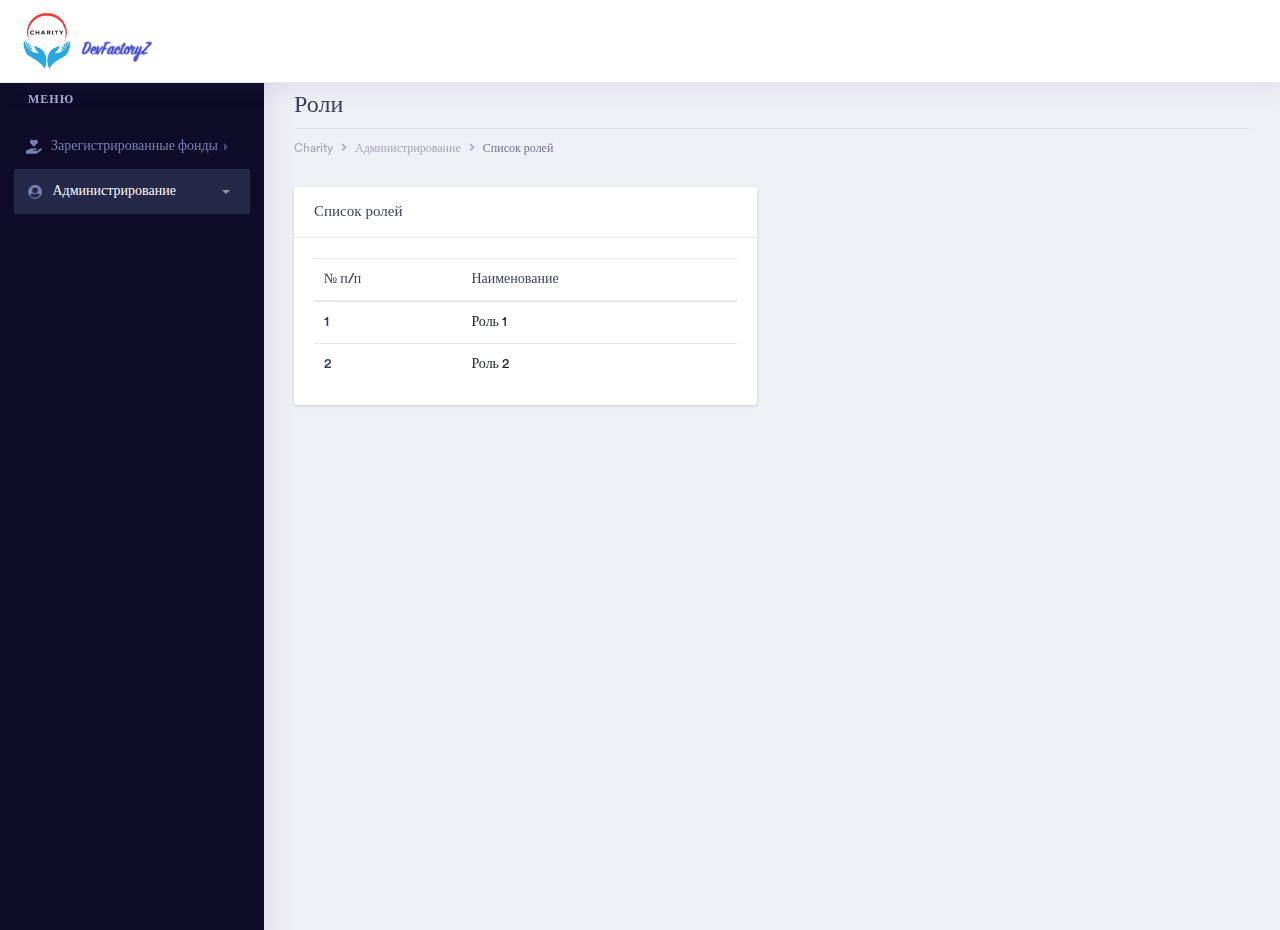
<file: DevFactoryZ.CharityCRM.UI.Web/wwwroot/roles.html>
﻿<!DOCTYPE html>
<html lang="en">
<head>
    <meta charset="UTF-8">
    <meta name="viewport" content="width=device-width, initial-scale=1, shrink-to-fit=no">
    <title>Список ролей</title>
    <link rel="stylesheet" href="concept/vendor/bootstrap/css/bootstrap.min.css">
    <link rel="stylesheet" href="concept/vendor/fonts/circular-std/style.css">
    <link rel="stylesheet" href="concept/css/style.css">
    <link rel="stylesheet" href="css/roles.css">
    <link rel="stylesheet" href="concept/vendor/fonts/fontawesome/css/fontawesome-all.css">
</head>
<body>
    <div class="dashboard-main-wrapper">
        <div class="dashboard-header">
            <nav class="navbar navbar-expand-lg bg-white fixed-top">
                <a class="navbar-brand" href="../index.html">
                    <img class="logo-img" src="images/charity-logo-100-transp.png" alt="logo">
                </a>
                <div class="collapse navbar-collapse " id="navbarSupportedContent">

                </div>
            </nav>
        </div>
        <div class="nav-left-sidebar sidebar-dark">
            <div class="menu-list">
                <nav class="navbar navbar-expand-lg navbar-light">
                    <a class="d-xl-none d-lg-none" href="#">Dashboard</a>
                    <button class="navbar-toggler" type="button" data-toggle="collapse" data-target="#navbarNav" aria-controls="navbarNav" aria-expanded="false" aria-label="Toggle navigation">
                        <span class="navbar-toggler-icon"></span>
                    </button>
                    <div class="collapse navbar-collapse" id="navbarNav">
                        <ul class="navbar-nav flex-column">
                            <li class="nav-divider">
                                Меню
                            </li>
                            <li class="nav-item ">
                                <a class="nav-link" href="#" data-toggle="collapse" aria-expanded="false"><i class="fas fa-hand-holding-heart"></i>Зарегистрированные фонды </a>
                            </li>
                            <li class="nav-item ">
                                <a class="nav-link active" href="#" data-toggle="collapse" aria-expanded="true" data-target="#submenu-1" aria-controls="submenu-1"><i class="fa fa-fw fa-user-circle"></i>Администрирование <span class="badge badge-success">6</span></a>
                                <div id="submenu-1" class="collapse submenu" style="">
                                    <ul class="nav flex-column">
                                        <li class="nav-item">
                                            <a class="nav-link" href="index.html" data-toggle="collapse" aria-expanded="true" data-target="#submenu-1-2" aria-controls="submenu-1-2">Роли</a>
                                            <div id="submenu-1-2" class="collapse submenu" style="">
                                                <ul class="nav flex-column">
                                                    <li class="nav-item">
                                                        <a class="nav-link" href="#">Роли</a>
                                                    </li>
                                                </ul>
                                            </div>
                                        </li>                                   
                                    </ul>
                                </div>
                            </li>
                        </ul>
                    </div>
                </nav>
            </div>
        </div>
        <div class="dashboard-wrapper">
            <div class="container-fluid  dashboard-content">
                <div class="row">
                    <div class="col-xl-12 col-lg-12 col-md-12 col-sm-12 col-12">
                        <div class="page-header">
                            <h2 class="pageheader-title">Роли</h2>
                            <p class="pageheader-text">Proin placerat ante duiullam scelerisque a velit ac porta, fusce sit amet vestibulum mi. Morbi lobortis pulvinar quam.</p>
                            <div class="page-breadcrumb">
                                <nav aria-label="breadcrumb">
                                    <ol class="breadcrumb">
                                        <li class="breadcrumb-item"><a href="#" class="breadcrumb-link">Charity</a></li>
                                        <li class="breadcrumb-item"><a href="#" class="breadcrumb-link">Администрирование</a></li>
                                        <li class="breadcrumb-item active" aria-current="page">Список ролей</li>
                                    </ol>
                                </nav>
                            </div>
                        </div>
                    </div>
                </div>
                <!-- Таблица списка ролей -->
                <div class="row">
                    <div class="col-xl-6 col-lg-6 col-md-12 col-sm-12 col-12">
                        <div class="card">
                            <h5 class="card-header">Список ролей</h5>
                            <div class="card-body">
                                <table class="table table-hover">
                                    <thead>
                                        <tr>
                                            <th scope="col">№ п/п</th>
                                            <th scope="col">Наименование</th>
                                        </tr>
                                    </thead>
                                    <tbody>
                                        <tr>
                                            <th scope="row">1</th>
                                            <td>Роль 1</td>
                                        </tr>
                                        <tr>
                                            <th scope="row">2</th>
                                            <td>Роль 2</td>
                                    </tbody>
                                </table>
                            </div>
                        </div>
                    </div>
                </div>                 
            </div>
        </div>
    </div>
</body>
</html>
</file>
<file: DevFactoryZ.CharityCRM.UI.Web/wwwroot/concept/vendor/fonts/circular-std/style.css>
/* #### Generated By: http://www.cufonfonts.com #### */

@font-face {
font-family: 'Circular Std Black';
font-style: normal;
font-weight: normal;
src: local('Circular Std Black'), url('CircularStd-Black.woff') format('woff');
}


@font-face {
font-family: 'Circular Std Book';
font-style: normal;
font-weight: normal;
src: local('Circular Std Book'), url('CircularStd-Book.woff') format('woff');
}


@font-face {
font-family: 'Circular Std Medium';
font-style: normal;
font-weight: normal;
src: local('Circular Std Medium'), url('CircularStd-Medium.woff') format('woff');
}


@font-face {
font-family: 'Circular Std Black Italic';
font-style: normal;
font-weight: normal;
src: local('Circular Std Black Italic'), url('CircularStd-BlackItalic.woff') format('woff');
}


@font-face {
font-family: 'Circular Std Bold';
font-style: normal;
font-weight: normal;
src: local('Circular Std Bold'), url('CircularStd-Bold.woff') format('woff');
}


@font-face {
font-family: 'Circular Std Bold Italic';
font-style: normal;
font-weight: normal;
src: local('Circular Std Bold Italic'), url('CircularStd-BoldItalic.woff') format('woff');
}


@font-face {
font-family: 'Circular Std Book Italic';
font-style: normal;
font-weight: normal;
src: local('Circular Std Book Italic'), url('CircularStd-BookItalic.woff') format('woff');
}


@font-face {
font-family: 'Circular Std Medium Italic';
font-style: normal;
font-weight: normal;
src: local('Circular Std Medium Italic'), url('CircularStd-MediumItalic.woff') format('woff');
}
</file>
<file: DevFactoryZ.CharityCRM.UI.Web/wwwroot/concept/css/style.css>
﻿@charset "UTF-8";
/**
 * Summary:
 *
 *  0. ELEMENT
 *      - 0.1. Body / Typography
 *      - 0.2. Type Elements
        - 0.3. Header
        - 0.4. Sidebar
        - 0.5. Container
        - 0.6. Pageheader
        - 0.7. Footer

   -------------------------

 *  1. Dashboard

 *      - 1.1. TYPE ELEMENT
 *      - 1.2. TYPE ELEMENT

   --------------------------

2. UI Elements

    - 2.1.  Alerts
    - 2.2.  Buttons
    - 2.3.  Cards
    - 2.4.  General
    - 2.5.  Modals
    - 2.6.  Notifications
    - 2.7.  Icon
    - 2.8.  Tabs
    - 2.9.  Accordions
    - 2.10. Typography
    - 2.11. Listgroup
    - 2.12. Multiselect
    - 2.13. Badge
    - 2.14. Pagination
    - 2.15. Switch Toogle
    - 2.16. Spinner


    ----------------------------

3. Charts

    - 3.1.  Chartist js
    - 3.2.  Sparklines
    - 3.3.  Chart.js
    - 3.4.  Morris.js
    - 3.5.  C3 Charts.js

     ----------------------------

4. Forms

    - 4.1.  Elements
    - 4.2.  Validations
    - 4.3.  Multiselect
    - 4.4.  Wizard
    - 4.5.  Input Mask
    - 4.6.  Summar Note text editor
    - 4.7.  Multi Upload


     ----------------------------


5. Tables

    - 5.1.  General
    - 5.2.  Data Tables
    - 5.3.  Table Filters



         ----------------------------


6. Pages

    - 6.1.   Blank Page
    - 6.2.   Blank Page Header
    - 6.3.   Login
    - 6.4.   Sign up
    - 6.5.   Forgot Password
    - 6.6.   Profile
    - 6.7.   Pricing
    - 6.8.   Timline
    - 6.9.   Calendar
    - 6.10.  Metrics
    - 6.11.  Media Object
    - 6.12.  Shortable / Nestable
    - 6.13.  404 Error






         ----------------------------

7. Email

    - 7.1.  Inbox
    - 7.2.  Email Detail
    - 7.3.  Email Compose
    - 7.4.  Message Chat

       ----------------------------


8. Layouts

    - 8.1. Primary Header
    - 8.2. Success Header
    - 8.3. Warning Header
    - 8.4. Danger Header
    - 8.5. Search Input
    - 8.6. Off Canvas Menu
    - 8.7. Without Left Sidebar
    - 8.8. Without Right Sidebar
    - 8.9. Without Both Sidebars
    - 8.10. Fixed Left Sidebar
    - 8.11. Boxed Layout
    - 8.12. Page Aside
    - 8.13. Collapsible Sidebar
    - 8.14. Sub Navigation



       ----------------------------


9. Maps

    - 9.1.  Google Map
    - 9.2.  Vector Map

       ----------------------------


10. Menu Level

    - 10.1.  Level 1
    - 10.2.  Level 2
   */


/* ==========================================================================
   0. ELEMENT
   ========================================================================== */


/* 0.1. Body / Typography
   ========================================================================== */

body {
    font-family: 'Circular Std Book';
    font-style: normal;
    font-weight: normal;
    font-size: 14px;
    color: #71748d;
    background-color: #efeff6;
    -webkit-font-smoothing: antialiased;
}

h1,
h2,
h3,
h4,
h5,
h6 {
    color: #3d405c;
    margin: 0px 0px 15px 0px;
    font-family: 'Circular Std Medium';
}

h1 {
    font-size: 34px;
}

h2 {
    font-size: 28px;
    line-height: 30px;
}

h3 {
    font-size: 20px;
}

h4 {
    font-size: 16px;
    line-height: 26px;
}

h5 {
    font-size: 15px;
    line-height: 26px;
}

h6 {
    font-size: 12px;
}

p {
    margin: 0px 0px 20px 0px;
}

p:last-child {
    margin: 0px;
}

a {
    color: #71748d;
}

a:hover {
    color: #ff407b;
    text-decoration: none;
}

a:active,
a:hover {
    outline: 0;
    text-decoration: none;
}

ol,
ul {}

ol li,
ul li {}

.lead {
    font-size: 1.25rem;
    font-weight: 300;
    color: #3d3f5d;
}


/*--------------------
 Form
---------------------*/

label {
    display: inline-block;
    max-width: 100%;
    margin-bottom: 5px;
    font-size: 15px;
    color: #71748d;
}

.form-control {
    display: block;
    width: 100%;
    font-size: 14px;
    line-height: 1.42857143;
    color: #71748d;
    background-color: #fff;
    background-image: none;
    border: 1px solid #d2d2e4;
    border-radius: 2px;
}

.form-control:focus {
    color: #71748d;
    background-color: #fff;
    border-color: #a7a7f0;
    outline: 0;
    box-shadow: 0 0 0 0.2rem rgba(214, 214, 255, .75);
}

input[type=file] {
    color: #71748d;
    background-color: #fff;
    border-color: #a7a7f0;
    outline: 0;
    box-shadow: 0 0 0 0.2rem rgba(214, 214, 255, .75);
}

.col-form-label {
    font-size: 15px;
}

input {}

button {}

button:focus {
    outline: 0;
}

select.form-control {
    color: #71748d;
    -webkit-appearance: none;
    -moz-appearance: none;
    background-position: 99% 52%;
    background-size: auto;
    background-repeat: no-repeat;
    background-image: url(/images/down-arrow.png);
    padding-right: 15px;
    border: 1px solid #d2d2e4;
    border-radius: 2px;
}

textarea.form-control {
    height: auto;
    color: #71748d;
    background-color: #fff;
    background-image: none;
    border: 1px solid #d2d2e4;
    border-radius: 2px;
    padding: 12px 16px;
}

input::-webkit-input-placeholder {
    color: #71748d !important;
}

input:focus::-webkit-input-placeholder {
    color: #5969ff !important;
}

textarea::-webkit-input-placeholder {
    color: #71748d !important;
}

textarea:focus::-webkit-input-placeholder {
    color: #5969ff !important;
}

button.btn {}

button.btn-default {}

button.btn-primary {}

address {}

.form-group {
    margin-bottom: 12px;
}

.form-control-lg {
    padding: 12px;
}


/* Custom-Chekbox
-------------------------------------------------------------- */

.custom-control {
    position: relative;
    min-height: 1.5rem;
    padding-left: 1.5rem;
}

.custom-control-input:checked~input[type="checkbox"] {
    background: #3d404e;
    border: #7f83a2 1px solid;
}

.custom-control-input {
    position: absolute;
    z-index: -1;
    opacity: 0;
}

.custom-control-label {
    margin-bottom: 0;
}

.custom-checkbox .custom-control-input:checked~.custom-control-label::before {
    background-color: #5969ff;
    border-color: #5969ff;
}

.custom-control-input:checked~.custom-control-label::before {
    color: #fff;
    background-color: #5969ff;
}

.custom-checkbox .custom-control-input:checked~.custom-control-label::after {}

.custom-control-label::after {
    position: absolute;
    top: 7px;
    left: 0;
    display: block;
    width: 1rem;
    height: 1rem;
    content: "";
    background-repeat: no-repeat;
    background-position: center center;
    background-size: 50% 50%;
}

.custom-control-label::before {
    position: absolute;
    top: 7px;
    left: 0;
    display: block;
    width: 1rem;
    height: 1rem;
    pointer-events: none;
    content: "";
    -webkit-user-select: none;
    -moz-user-select: none;
    -ms-user-select: none;
    user-select: none;
    background-color: #ffffff;
    border: 2px solid #d2d2e4;
}

.custom-radio .custom-control-input:checked~.custom-control-label::before {
    background-color: #5969ff;
    border-color: #5969ff;
}

.custom-control-input:disabled~.custom-control-label::before {
    background-color: #efeff6;
}

.custom-select-font-size {
    font-size: 14px;
}

.custom-control-input:focus~.custom-control-label::before {
    box-shadow: none;
}

.custom-valid.custom-control-input.is-valid:checked~.custom-control-label::before,
.was-validated .custom-control-input:valid:checked~.custom-control-label::before {
    background-color: #34ce57;
    border-color: #34ce57;
}

.custom-control-input.is-invalid~.custom-control-label::before,
.was-validated .custom-control-input:invalid~.custom-control-label::before {
    background-color: #ffdadd;
    border-color: #efa2a9;
}

.custom-control-input:disabled~.custom-control-label {
    color: #9295b0;
}

.custom-control-input.is-valid~.custom-control-label::before,
.was-validated .custom-control-input:valid~.custom-control-label::before {
    background-color: #c6ffd3;
    border: 2px solid #68df83;
}

.input-group-text {
    display: -ms-flexbox;
    display: flex;
    -ms-flex-align: center;
    align-items: center;
    padding: 10px;
    margin-bottom: 0;
    font-size: 14px;
    font-weight: 400;
    line-height: 1.5;
    color: #75748d;
    text-align: center;
    white-space: nowrap;
    background-color: #efeff6;
    border: 1px solid #d2d2e4;
    border-radius: 4px;
}

.section-block {
    margin: 16px 0px;
}

.section-title {
    font-weight: 500;
    margin-bottom: 5px;
}


/*-----------------------
Parsley Varifation
-------------------------*/

.parsley-errors-list.filled {
    margin-top: 10px;
    margin-bottom: 0;
    padding: 7px 29px;
    position: relative;
    background-color: #f96a6a;
    color: #FFF;
}


/*--------------------
 Padding / Margin
---------------------*/

.nopadding {
    padding: 0px;
}

.p-r-0 {
    padding-right: 0px;
}

.p-r-10 {
    padding-right: 10px;
}

.p-r-15 {
    padding-right: 15px;
}

.p-r-20 {
    padding-right: 20px;
}

.p-r-25 {
    padding-right: 25px;
}

.p-l-0 {
    padding-left: 0px;
}

.p-l-10 {
    padding-left: 10px;
}

.p-l-15 {
    padding-left: 15px;
}

.p-l-20 {
    padding-left: 20px;
}

.p-l-25 {
    padding-left: 25px;
}

.p-l-40 {
    padding-left: 40px;
}

.p-t-0 {
    padding-top: 0px;
}

.p-t-10 {
    padding-top: 10px;
}

.p-t-20 {
    padding-top: 20px;
}

.p-t-30 {
    padding-top: 30px;
}

.p-t-40 {
    padding-top: 40px;
}

.p-t-60 {
    padding-top: 60px;
}

.p-t-80 {
    padding-top: 80px;
}

.p-t-100 {
    padding-top: 100px;
}

.p-t-120 {
    padding-top: 120px;
}

.p-t-140 {
    padding-top: 140px;
}

.p-b-0 {
    padding-bottom: 0px;
}

.p-b-10 {
    padding-bottom: 10px;
}

.p-b-20 {
    padding-bottom: 20px;
}

.p-b-30 {
    padding-bottom: 30px;
}

.p-b-40 {
    padding-bottom: 40px;
}

.p-b-60 {
    padding-bottom: 60px;
}

.p-b-80 {
    padding-bottom: 80px;
}

.p-b-100 {
    padding-bottom: 100px;
}

.p-b-120 {
    padding-bottom: 120px;
}

.p-b-140 {
    padding-bottom: 140px;
}

.m-r-0 {
    margin-right: 0px;
}

.m-r-10 {
    margin-right: 10px;
}

.m-r-15 {
    margin-right: 15px;
}

.m-r-20 {
    margin-right: 20px;
}

.m-r-25 {
    margin-right: 25px;
}

.m-l-0 {
    margin-left: 0px;
}

.m-l-10 {
    margin-left: 10px;
}

.m-l-15 {
    margin-left: 15px;
}

.m-l-20 {
    margin-left: 20px;
}

.m-l-25 {
    margin-left: 25px;
}

.m-t-0 {
    margin-top: 0px;
}

.m-t-10 {
    margin-top: 10px;
}

.m-t-20 {
    margin-top: 20px;
}

.m-t-30 {
    margin-top: 30px;
}

.m-t-40 {
    margin-top: 40px;
}

.m-t-60 {
    margin-top: 60px;
}

.m-t-80 {
    margin-top: 80px;
}

.m-t-100 {
    margin-top: 100px;
}

.m-t-120 {
    margin-top: 120px;
}

.m-b-0 {
    margin-bottom: 0px;
}

.m-b-10 {
    margin-bottom: 10px;
}

.m-b-20 {
    margin-bottom: 20px;
}

.m-b-30 {
    margin-bottom: 30px;
}

.m-b-40 {
    margin-bottom: 40px;
}

.m-b-60 {
    margin-bottom: 60px;
}

.m-b-80 {
    margin-bottom: 80px;
}

.m-b-100 {
    margin-bottom: 100px;
}

.m-b-120 {
    margin-bottom: 120px;
}


/*--------------------
 Font Weight
---------------------*/

html body .font-bold {
    font-weight: 800;
}

html body .font-normal {
    font-weight: 400;
}

html body .font-light {
    font-weight: 300;
}

html body .font-medium {
    font-weight: 600;
}

html body .font-16 {
    font-size: 16px;
}

html body .font-12 {
    font-size: 12px;
}

html body .font-14 {
    font-size: 14px;
}

html body .font-10 {
    font-size: 10px;
}

html body .font-18 {
    font-size: 18px;
}

html body .font-20 {
    font-size: 20px;
}

html body .font-22 {
    font-size: 22px;
}

html body .font-24 {
    font-size: 24px;
}

html body .display-5 {
    font-size: 3rem;
}

html body .display-6 {
    font-size: 2.5rem;
}

html body .display-7 {
    font-size: 2rem;
}


/*--------------------
 Arrow  List
---------------------*/

.arrow {
    position: relative;
}

.arrow li {
    padding-left: 20px;
    line-height: 30px;
}

.arrow li:before {
    font-family: 'Font Awesome\ 5 Free';
    font-weight: 900;
    display: inline-block;
    position: absolute;
    left: 0;
    font-size: 14px;
    color: #ff407b;
    content: '\f058';
    font-style: initial;
}

.bullet-check {
    position: relative;
}

.bullet-check li {
    padding-left: 25px;
    line-height: 30px;
}

.bullet-check li:before {
    font-family: 'Font Awesome\ 5 Free';
    font-weight: 900;
    display: inline-block;
    position: absolute;
    left: 0;
    font-size: 14px;
    color: #22ce77;
    content: '\f00c';
    font-style: initial;
}


/*-----------------------
Background Color / Color
-------------------------*/

.bg-primary {
    background-color: #5969ff !important;
    color: #fff !important;
}

.bg-brand {
    background-color: #ffc750 !important;
}

.bg-secondary {
    background-color: #ff407b !important;
    color: #fff !important;
}

.bg-success {
    background-color: #2ec551 !important;
}

.bg-danger {
    background-color: #ef172c !important;
}

.bg-warning {
    background-color: #ffc108 !important;
}

.bg-info {
    background-color: #25d5f2 !important;
}

.bg-light {
    background-color: #f9f9ff !important;
}

.bg-dark {
    background-color: #2e2f39 !important;
}

.bg-primary-light {
    background-color: #dbdeff !important;
    color: #fff !important;
}

.bg-info-light {
    background-color: #dffaff !important;
    color: #fff;
}

.bg-secondary-light {
    background-color: #ffdbe6 !important;
}

.bg-danger-light {
    background-color: #fbd3d5 !important;
}

.bg-brand-light {
    background-color: #fff2d5 !important;
}

.bg-success-light {
    background-color: #c5fad3 !important;
}


/*-----------------------
Borders
-------------------------*/

.border-boxes span {
    display: inline-block;
    width: 5rem;
    height: 5rem;
    margin: .25rem;
    background-color: #fbfbfd;
}

.border {
    border: 1px solid #e6e6f2 !important;
}

.border-top {
    border-top: 1px solid #e6e6f2 !important;
}

.border-bottom {
    border-bottom: 1px solid #e6e6f2 !important;
}

.border-left {
    border-left: 1px solid #e6e6f2 !important;
}

.border-right {
    border-right: 1px solid #e6e6f2 !important
}


/*-----------------------
 Color
-------------------------*/

.text-primary {
    color: #5969ff !important;
}

.text-brand {
    color: #ffc750 !important;
}

.text-secondary {
    color: #ff407b !important;
}

.text-success {
    color: #2ec551 !important;
}

.text-danger {
    color: #ef172c !important;
}

.text-warning {
    color: #ffc108 !important;
}

.text-info {
    color: #25d5f2 !important;
}

.text-light {
    color: #f0f0f8 !important;
}

.text-dark {
    color: #3d405c !important;
}

.text-gray {
    color: #868aa5 !important;
}

.text-muted {
    color: #7171a6 !important;
}

.rating-color {
    color: #ffa811;
}


/*-----------------------
Borders
-------------------------*/

.border-top-primary {
    border-top-color: #5969ff !important;
}

.border-3 {
    border-width: 3px !important;
}

.border-secondary {
    border-color: #ff407b !important;
}

.border-brand {
    border-color: #ffc750 !important;
}

.border-info {
    border-color: #25d5f2 !important;
}


/*-----------------------
Fontawesome size
-------------------------*/

.fa-xl {}

.fa-lg {}

.fa-md {}

.fa-sm {
    font-size: 24px !important;
}

.fa-xs {
    font-size: 11px !important;
}


/*-----------------------
Social Color
-------------------------*/

.facebook-color {
    color: #3c73df;
}

.twitter-color {
    color: #1ea2f2;
}

.instagram-color {
    color: #9361fa;
}

.rss-color {
    color: #ee802f;
}

.pinterest-color {
    color: #c8232c;
}

.youtube-color {
    color: #ff0000;
}

.medium-color {
    color: #00ab6c;
}

.googleplus-color {
    color: #d34836;
}

.snapchat-color {
    color: #FFFB00;
}


/*-----------------------
Social bg Color
-------------------------*/

.facebook-bgcolor {
    background-color: #3b5898;
    color: #fff;
}

.twitter-bgcolor {
    background-color: #1ea2f2;
    color: #fff;
}

.instagram-bgcolor {
    background-color: #9361fa;
    color: #fff;
}

.rss-bgcolor {
    background-color: #ee802f;
    color: #fff;
}

.pinterest-bgcolor {
    background-color: #c8232c;
    color: #fff;
}

.youtube-bgcolor {
    background-color: #ff0000;
    color: #fff;
}

.googleplus-bgcolor {
    background-color: #d34836;
    color: #fff;
}


/*-----------------------
Progress bar
-------------------------*/

.progress-bar {

    background-color: #5969ff;
}

.primary-progress-bar {
    background-color: #5969ff;
}

.progress-sm {
    height: 5px;
}

.progress-sm {
    height: 5px
}

.progress-md {
    height: 8px
}

.progress-lg {
    height: 12px
}

.progress-xl {
    height: 15px
}

.f-icon,
.if-icon,
.m-icon,
.sl-icon,
.t-icon,
.w-icon {
    cursor: pointer;
    padding: 13px 15px;
    white-space: nowrap;
    overflow: hidden;
    text-overflow: ellipsis;
}

.m-icon {
    width: 33%;
    display: inline-block;
}

.f-icon:hover,
.if-icon:hover,
.m-icon:hover,
.sl-icon:hover,
.t-icon:hover,
.w-icon:hover {
    background-color: #f8f9fa;
}


/*-----------------------
Legends
-------------------------*/

.legend-item {
    font-size: 14px;
}

.legend-title {}

.legend-text {}


/* ==========================================================================
   0.2. Type Elements
   ========================================================================== */


/* ==========================================================================
   0.3.  Header
   ========================================================================== */


/*-----------------------
Top Header
-------------------------*/

.dashboard-header {}

.dashboard-header .navbar {
    padding: 0px;
    border-bottom: 1px solid #e6e6f2;
    -webkit-box-shadow: 0px 0px 28px 0px rgba(82, 63, 105, 0.13);
    box-shadow: 0px 0px 28px 0px rgba(82, 63, 105, 0.13);
    -webkit-transition: all 0.3s ease;
    min-height: 60px;
}



.navbar-brand {
    display: inline-block;
    margin-right: 1rem;
    line-height: inherit;
    white-space: nowrap;
    padding: 11px 20px;
    font-size: 30px;
    text-transform: uppercase;
    font-weight: 700;
    color: #007bff;
}
.navbar-brand:hover{
    color: #007bff;
}
.navbar-right-top {}

.navbar-right-top .nav-item {
    border-right: 1px solid #e6e6f2;
}

.navbar-right-top .nav-item:last-child {
    border: none;
}

.navbar-right-top .nav-item .nav-link {
    padding: 13px 20px;
    font-size: 16px;
    line-height: 2;
    color: #82849f;
}


/* ------  top-search-bar --------  */

.top-search-bar {
    padding-top: 12px;
    padding-right: 24px;
}


/* ------  Notification Dropdown --------  */

.notification {}

.notification-dropdown {
    min-width: 320px;
}

.notification-dropdown,
.connection-dropdown,
.nav-user-dropdown {
    padding: 0px;
    margin: 0px;
}

.notification-title {
    font-size: 14px;
    color: #3d405c;
    text-align: center;
    padding: 8px 0px;
    border-bottom: 1px solid #e3e3e3;
    line-height: 1.5;
    background-color: #fffffe;
}

.notification-list {}

.notification-list .list-group-item {
    border-radius: 0px;
    padding: 12px;
    margin-top: -1px;
    border-left: transparent;
    border-right: transparent;
}

.notification-list .list-group-item.active {
    z-index: 2;
    color: #3d405c;
    background-color: #f7f7fb;
    border-color: #e1e1e7;
}

.notification-list .list-group-item-action:focus,
.list-group-item-action:hover {
    color: #404040;
    text-decoration: none;
    background-color: #f7f7fb;
}

.notification-list .list-group-item:last-child {}

.notification-info {}

.notification-info .notification-date {
    display: block;
    font-size: 11px;
    margin-top: 4px;
    text-transform: uppercase;
    color: #71748d;
}

.notification .dropdown-toggle::after,
.connection .dropdown-toggle::after,
.nav-user .dropdown-toggle::after {
    display: inline-block;
    width: 0;
    height: 0;
    margin-left: .255em;
    vertical-align: .255em;
    content: "";
    border: none;
}

.notification-list-user-img {
    float: left;
}

.notification-list-user-block {
    padding-left: 50px;
    font-size: 14px;
    line-height: 21px;
}

.notification-list-user-name {
    color: #5969ff;
    font-size: 14px;
    margin-right: 8px;
}

.list-footer,
.conntection-footer {
    font-size: 14px;
    color: #fff;
    text-align: center;
    padding: 10px 0px;
    line-height: 1.5;
    font-weight: 700;
    background-color: #5969ff;
    border-bottom-left-radius: 3px;
    border-bottom-right-radius: 3px;
}

.list-footer a,
.conntection-footer a {
    color: #fff;
}

.list-footer a:hover,
.conntection-footer a:hover {
    color: #fff;
}

.indicator {
    content: '';
    position: absolute;
    top: 16px;
    right: 23px;
    display: inline-block;
    width: 7px;
    height: 7px;
    border-radius: 100%;
    background-color: #ef172c;
    animation: .9s infinite beatHeart;
    transform-origin: center;
}

@keyframes beatHeart {
    0% {
        transform: scale(0.9);
    }
    25% {
        transform: scale(1.1);
    }
    40% {
        transform: scale(0.9);
    }
    60% {
        transform: scale(1.1);
    }
    100% {
        transform: scale(0.9);
    }
}


/* ------  Connection --------  */

.connection {}

.connection-dropdown {}

.connection-list {
    width: 300px;
    padding: 20px;
}

.connection-item {
    border-radius: 3px;
    line-height: 32px;
    text-align: center;
    padding: 12px 7px 4px;
    display: block;
    border: 1px solid transparent;
    color: #3d405c;
    font-size: 12px;
}

.connection-item img {
    width: 32px;
}

.connection-item:hover {
    background-color: #fff;
    border: 1px solid #e6e6f2;
}

.connection-item span {
    display: block;
    overflow: hidden;
    text-overflow: ellipsis;
    white-space: nowrap;
}


/* ----- User Nav Dropdown -----*/

.nav-user {}

.nav-user-dropdown {
    padding: 0px;
    min-width: 230px;
    margin: 0px;
}

.nav-user-name {}

.nav-user-info {
    background-color: #5969ff;
    line-height: 1.4;
    padding: 12px;
    color: #fff;
    font-size: 13px;
    border-radius: 2px 2px 0 0;
}

.nav-user-info .status {
    float: left;
    top: 7px;
    left: 0px;
}

.nav-user-dropdown {}

.nav-user-dropdown .dropdown-item {
    display: block;
    width: 100%;
    padding: 12px 22px 15px;
    clear: both;
    font-weight: 400;
    color: #686972;
    text-align: inherit;
    white-space: nowrap;
    background-color: transparent;
    border: 0;
    font-size: 13px;
    line-height: 0.4;
}

.nav-user-dropdown .dropdown-item:hover {
    background-color: #f7f7fb;
}


/* ------  Top Header User Info --------  */


/* -------------------- 0.4. Sidebar ----------------------- */


.navigation-horizontal {

    width: 100%;
    height: 100%;

    overflow: auto;
   /* background-color: #fff;
    -webkit-box-shadow: 0px 0px 28px 0px rgba(82, 63, 105, 0.13);
    box-shadow: 0px 0px 28px 0px rgba(82, 63, 105, 0.13);
    -webkit-transition: all 0.3s ease;*/
}

.navigation-horizontal .nav-link[data-toggle="collapse"] {
    position: relative;
    display: flex;
    align-items: center;
}

.navigation-horizontal .nav-link[data-toggle="collapse"]::after {
    display: inline-block;
    width: 0;
    height: 0;
    position: absolute;
    right: 8px;
    vertical-align: 0.255em;
    content: "";
    border-top: 0.3em solid;
    border-right: 0.3em solid transparent;
    border-bottom: 0;
    border-left: 0.3em solid transparent;
}

.navigation-horizontal .nav-link[data-toggle="collapse"][aria-expanded="false"]:after {
    transform: rotate(-90deg);
}

.navigation-horizontal .nav-link[data-toggle="collapse"]:after {
    transition: transform .35s ease, opacity .35s ease;
    opacity: .5;
}

.navigation-horizontal .navbar-nav {
    width: 100%;
}

.navigation-horizontal .navbar {
    position: relative;
    padding: 0px;
}

.navigation-horizontal .navbar-nav .nav-item {}

.navigation-horizontal .navbar-nav .nav-link {
   font-size: 13px;
    padding: 9px 30px 9px 20px;
    margin-bottom: 2px;
    color: #71789e;
    transition: 0.3s;
    margin: 6px 1px;
}

.navigation-horizontal .nav-link i {
    font-size: 14px;
    margin-right: 9px;
    text-align: center;
    vertical-align: middle;
    line-height: 16px;
}

.nav-divider {
    padding: 10px 14px;
    line-height: 30px;
    font-weight: 600;
    text-transform: uppercase;
    font-size: 12px;
}

.navigation-horizontal .submenu {
       background-color: #e2e2eb;
    margin-top: -6px;
    margin-right: 1px;
    margin-left: 1px;
}

.navigation-horizontal .submenu .nav .nav-item .nav-link {
    font-size: 12px;
    padding: 0px 12px;
    transition: 0.3s;
    line-height: 1;
}

.navigation-horizontal .navbar-nav .nav-link:focus,
.navigation-horizontal .navbar-nav .nav-link.active {
    background-color: #e2e2eb;
    color: #3d405c;
    border-radius: 2px;
}

.navigation-horizontal .navbar-nav .nav-link:focus,
.navigation-horizontal .navbar-nav .nav-link:hover {
    background-color: #e2e2eb;
    color: #3d405c;
    border-radius: 2px;
}

.navigation-horizontal .submenu .nav .nav-item .nav-link:hover {
    color: #3d405c;
    border-radius: 2px;
    background-color: transparent;
}












/* -----------------------
Left Navigation Sidebar
------------------------- */

.nav-left-sidebar {
    position: fixed;
    width: 264px;
    height: 100%;
    top: 60px;
    overflow: auto;
    background-color: #fff;
    -webkit-box-shadow: 0px 0px 28px 0px rgba(82, 63, 105, 0.13);
    box-shadow: 0px 0px 28px 0px rgba(82, 63, 105, 0.13);
    -webkit-transition: all 0.3s ease;
}

.nav-left-sidebar .nav-link[data-toggle="collapse"] {
    position: relative;
    display: flex;
    align-items: center;
}

.nav-left-sidebar .nav-link[data-toggle="collapse"]::after {
    display: inline-block;
    width: 0;
    height: 0;
    position: absolute;
    right: 20px;
    vertical-align: 0.255em;
    content: "";
    border-top: 0.3em solid;
    border-right: 0.3em solid transparent;
    border-bottom: 0;
    border-left: 0.3em solid transparent;
}

.nav-left-sidebar .nav-link[data-toggle="collapse"][aria-expanded="false"]:after {
    transform: rotate(-90deg);
}

.nav-left-sidebar .nav-link[data-toggle="collapse"]:after {
    transition: transform .35s ease, opacity .35s ease;
    opacity: .5;
}

.nav-left-sidebar .navbar-nav {
    width: 100%;
}

.nav-left-sidebar .navbar {
    position: relative;
    padding: 14px;
}

.nav-left-sidebar .navbar-nav .nav-item {}

.nav-left-sidebar .navbar-nav .nav-link {
    font-size: 14px;
    padding: 12px;
    /* margin-bottom: 2px; */
    color: #71789e;
    transition: 0.3s;
}

.nav-left-sidebar .nav-link i {
    font-size: 14px;
    margin-right: 9px;
    text-align: center;
    vertical-align: middle;
    line-height: 16px;
}

.nav-divider {
    padding: 10px 14px;
    line-height: 30px;
    font-weight: 600;
    text-transform: uppercase;
    font-size: 12px;
}

.nav-left-sidebar .submenu {
    padding-left: 12px;
    padding-right: 12px;
    /* margin-top: 5px; */
    background: #24274a;
}

.nav-left-sidebar .submenu .nav .nav-item .nav-link {
    font-size: 14px;
    padding: 6px 12px;
    transition: 0.3s;
}

.nav-left-sidebar .navbar-nav .nav-link:focus,
.nav-left-sidebar .navbar-nav .nav-link.active {
    background-color: #e2e2eb;
    color: #3d405c;
    border-radius: 2px;
}

.nav-left-sidebar .navbar-nav .nav-link:focus,
.nav-left-sidebar .navbar-nav .nav-link:hover {
    background-color: #e2e2eb;
    color: #3d405c;
    border-radius: 2px;
}

.nav-left-sidebar .submenu .nav .nav-item .nav-link:hover {
    color: #3d405c;
    border-radius: 2px;
    background-color: transparent;
}

.nav-left-sidebar .navbar-toggler {
    background-color: #fff;
}
.navbar-toggler {
    padding: .25rem 0.5rem;
    font-size: 1.25rem;
    line-height: 1;
    background-color: transparent;
    border: 1px solid transparent;
    border-radius: .25rem;
}
/* -----------------------
Leftsidebar - Primary
------------------------- */

.sidebar-primary {
    background-color: #414da7;
}

.sidebar-primary .nav-divider {
    color: #ddddff;
}

.sidebar-primary.nav-left-sidebar .nav-link i {
    color: #8991d4;
}

.sidebar-primary.nav-left-sidebar .navbar-nav .nav-item {}

.sidebar-primary.nav-left-sidebar .navbar-nav .nav-link {
    color: #8991d4;
}

.sidebar-primary.nav-left-sidebar .navbar-nav .nav-link:focus,
.sidebar-primary.nav-left-sidebar .navbar-nav .nav-link:hover {
    color: #fff;
    background-color: #5761c2;
    border-radius: 2px;
}

.sidebar-primary.nav-left-sidebar .navbar-nav .nav-link:focus,
.sidebar-primary.nav-left-sidebar .navbar-nav .nav-link.active {
    background-color: #5761c2;
    color: #fff;
    border-radius: 2px;
}

.sidebar-primary.nav-left-sidebar .submenu .nav .nav-item .nav-link:hover {
    color: #fff;
    border-radius: 2px;
    background-color: transparent;
}


/* -----------------------
Leftsidebar - dark
------------------------- */

.sidebar-dark {
    background-color: #0e0c28;
    -webkit-box-shadow: 0px 0px 28px 0px rgba(82, 63, 105, 0.13);
    box-shadow: 0px 0px 28px 0px rgba(82, 63, 105, 0.13);
    -webkit-transition: all 0.3s ease;
}

.sidebar-dark .nav-divider {
    color: #a4aadb;
    font-size: 12px;
    letter-spacing: 1px;
}

.sidebar-dark.nav-left-sidebar .nav-link i {
    color: #7a80b4;
}

.sidebar-dark.nav-left-sidebar .navbar-nav .nav-item {}

.sidebar-dark.nav-left-sidebar .navbar-nav .nav-link {
    color: #7a80b4;
}

.sidebar-dark.nav-left-sidebar .navbar-nav .nav-link:focus,
.sidebar-dark.nav-left-sidebar .navbar-nav .nav-link:hover {
    color: #fff;
    background-color: #242849;
    border-radius: 2px;
}

.sidebar-dark.nav-left-sidebar .navbar-nav .nav-link:focus,
.sidebar-dark.nav-left-sidebar .navbar-nav .nav-link.active {
    background-color: #242849;
    color: #fff;
    border-radius: 2px;
}

.sidebar-dark.nav-left-sidebar .submenu .nav .nav-item .nav-link:hover {
    color: #fff;
    border-radius: 2px;
    background-color: #242849;
}

.sidebar-dark.nav-left-sidebar .navbar-nav .nav-item .badge{
    position: absolute;
    right: 40px;
    display: none;
}

/*-----navigation dark ---*/


/*-----------------------
Sidebar Page Navigations
-------------------------*/

.sidebar-nav-fixed {
    position: sticky;
    top: 5rem;
}

.sidebar-nav-fixed ul {}

.sidebar-nav-fixed ul li {}

.sidebar-nav-fixed ul li a {
    font-size: 14px;
    color: #71728e;
    display: block;
    padding: 5px 15px;
    background: transparent;
    border-radius: 4px;
    line-height: 1.8;
}

.sidebar-nav-fixed ul li a:hover {
    color: #5969ff;
}

.sidebar-nav-fixed ul li a.active {
    display: block;
    color: #5969ff;
    background: #e0e0fd;
}


/*--- Bootstrap Dropdown ----*/

.dropdown-menu {
    background: #fff;
    font-size: 14px;
    color: #3d405c;
    border: 1px solid #e6e6f2;
}

.dropdown-item {
    display: block;
    width: 100%;
    padding: .25rem 1.5rem;
    clear: both;
    font-weight: 400;
    color: #3d405c;
    text-align: inherit;
    white-space: nowrap;
    background-color: transparent;
    border: 0;
}

.dropdown-item:hover {
    color: #5969ff;
    background: #efeff6;
}

.page-section {}

.dropdown-item.active,
.dropdown-item:active {
    color: #fff;
    text-decoration: none;
    background-color: #5969ff;
}


/* -------------------- 0.5.Container / Wrapper ----------------------- */


/*-----------------------
Container / Wrapper
-------------------------*/

.dashboard-main-wrapper {
    min-height: 100%;
    padding-top: 60px;
    position: relative;
}

.dashboard-wrapper {
    position: relative;
    left: 0;
    margin-left: 264px;
    min-height: 870px !important;
}

.dashboard-content {
    padding: 30px 30px 60px 30px;
}


/*-----------------------
Splash Container / Wrapper
-------------------------*/

.splash-container {
    width: 100%;
    max-width: 375px;
    padding: 15px;
    margin: auto;
}

.splash-container .card-header {
    padding: 20px;
}

.splash-description {
    text-align: center;
    display: block;
    line-height: 20px;
    font-size: 1rem;
    margin-top: 5px;
    padding-bottom: 10px;
}

.splash-title {
    text-align: center;
    display: block;
    font-size: 14px;
    font-weight: 300;
}

.splash-container .card-footer-item {
    padding: 12px 28px;
}


/* -------------------- 0.6.Pageheader ----------------------- */


/*-----------------------
Pageheader
-------------------------*/

.page-header {
    margin-bottom: 30px;
}

.page-breadcrumb {}

.page-breadcrumb .breadcrumb {}

.page-breadcrumb .breadcrumb-item {}

.page-breadcrumb .breadcrumb-link {
    color: #a6a6b7;
}

.page-breadcrumb .breadcrumb-link:hover {
    color: #5969ff;
}

.page-breadcrumb .breadcrumb {
    display: flex;
    -ms-flex-wrap: wrap;
    flex-wrap: wrap;
    padding: 0px;
    margin-bottom: 0px;
    list-style: none;
    background-color: transparent;
    border-radius: 0px;
    border-top: 1px solid #e0e4ef;
    padding-top: 10px;
    font-size: 12px;
}

.page-breadcrumb .breadcrumb .breadcrumb-item+.breadcrumb-item::before {
    display: inline-block;
    padding-right: .5rem;
    color: #b1b1c0;
    content: "\f105";
    font-family: 'Font Awesome\ 5 Free';
    font-weight: 600;
}

.page-breadcrumb .breadcrumb-item.active {
    color: #71728e;
}

.pageheader-title {
    font-size: 24px;
    margin-bottom: 8px;
}

.pageheader-text {
    margin-bottom: 14px;
    display: none;
}


/* -------------------- 0.7.Footer ----------------------- */


/*-----------------------
 Footer
-------------------------*/

.footer {
    border-top: 1px solid rgba(152, 166, 173, .2);
    padding: 14px 30px 14px;
    color: #71748d;
    background-color: #fff;
    width: 100%;
    /*position: absolute; bottom: 0;*/
}

.footer-links {}

.footer .footer-links a {
    color: #71748d;
    margin-left: 1.5rem;
    -webkit-transition: all .4s;
    transition: all .4s;
}


/* ==========================================================================
  1. Dashboard Index-sales
   ========================================================================== */

.chart-widget-list {
    margin-top: 60px;
}

.chart-widget-list p {
    border-bottom: 1px solid #e6e6f2;
    margin-bottom: 8px;
    padding-bottom: 8px;
}

.sell-ratio {
    margin-bottom: 15px;
}

.sell-ratio .progress-bar {
    background-color: #25d5f2;
}


/* ==========================================================================
  2. Dashboard Index-Finance
   ========================================================================== */

.dashboard-finance {}

.dashboard-finance .ct-label {
    display: none;
}


/* ==========================================================================
  3. Dashboard Influencer
   ========================================================================== */

.dashboard-influence {}

.influencer-profile-data {}

.influencer-profile-data .user-avatar {
    margin-right: 40px;
}

.influencer-profile-data .user-avatar-info {
    display: block;
    margin-top: 14px;
}

.influencer-profile-data .user-avatar-name {
    float: left;
    padding-right: 20px;
}

.user-avatar-address {}

.influencer-profile-data .user-avatar-address {}

.influencer-profile-data .user-avatar-email {
    text-decoration: underline;
}

.influencer-profile-data .user-social-media {
    padding: 16px 99px;
    text-align: center;
    border-right: 1px solid #e6e6f2;
}

.influencer-profile-data .user-social-media:last-child {
    border-right: transparent;
}

.user-social-box {
    background-color: #f9f9fc;
    border-bottom-left-radius: .25rem;
    border-bottom-right-radius: .25rem;
}

.dashboard-influence .progress {
    width: 86%;
    background-color: #ededfa;
}

.campaign-table {}

.campaign-table .dropdown-toggle::after {
    display: none;
}

.campaign-card {
    padding-bottom: 25px;
    padding-top: 25px;
}

.campaign-img {
    margin-bottom: 25px;
}

.campaign-info {}


/* ==========================================================================
  3. Influencer Finder
   ========================================================================== */

.influence-finder {}

.influence-finder .user-social-media {
    padding: 16px 68px;
    text-align: center;
    border-right: 1px solid #e6e6f2;
}

.influence-finder .user-social-media:last-child {
    border-right: transparent;
}

.influence-finder .icon-circle {
    height: 40px;
    width: 40px;
    display: inline-block;
    padding: 9px;
    line-height: 1.7;
}

.search-btn {
    position: absolute;
    bottom: 20px;
    right: 20px;
}

.influence-finder button.btn {
    height: 47px;
    width: 110px;
    border-top-left-radius: 0px;
    border-bottom-left-radius: 0px;
}


/* ==========================================================================
 4. Influencer Profile
========================================================================== */

.influence-profile {}

.rating-star {
    font-size: 12px;
    padding-top: 8px;
    color: #ffa811;
}

.campaign-social-box {
    background-color: #f9f9fc;
    border-bottom-left-radius: .25rem;
    border-bottom-right-radius: .25rem;
}

.campaign-metrics {
    border-right: 1px solid #dee2e6;
    text-align: center;
    padding: 8px 79px;
}

.campaign-metrics:last-child {
    border-right: transparent;
}

.influence-profile-content.pills-regular .tab-content {
    background-color: transparent;
    padding: 0px;
    border: transparent;
    border-radius: 0px;
    border-top-left-radius: 0px;
}

.review-block {}

.review-text {}


/* ==========================================================================
  5. Dashboard Ecommerce
   ========================================================================== */

.dashboard-ecommerce {}


/* -------------- social sales -------------------*/

.social-sales {}

.social-sales-icon-circle {
    height: 40px;
    width: 40px;
    line-height: 1;
    text-align: center;
    border-radius: 100%;
    padding: 12px 13px;
    display: inline-block;
}

.social-sales-content {}

.social-sales-name {}

.social-sales-count {
    float: right;
    line-height: 2.9;
}


/* -------------- traffic sales -------------------*/

.traffic-sales {}

.traffic-sales-content {
    padding: 20px !important;
}

.traffic-sales-name {}

.traffic-sales-amount {
    float: right;
    color: #3d405c;
}


/* -------------- country sales -------------------*/

.country-sales {}

.country-sales-content {
    padding: 20px !important;
}




/* ==========================================================================
   Ecommerce Products
   ========================================================================== */

.product-thumbnail{ border:1px solid #e6e6f2; background-color: #fff; margin-bottom: 30px; }
.product-img{ text-align: center; padding: 35px 0px;  }
.product-img-head{position: relative;}
.ribbons{
    -webkit-clip-path: polygon(10% 25%, 10% 0, 35% 0%, 65% 0%, 90% 0, 90% 25%, 90% 50%, 91% 100%, 50% 73%, 10% 100%, 10% 50%);
clip-path: polygon(10% 25%, 10% 0, 35% 0%, 65% 0%, 90% 0, 90% 25%, 90% 50%, 91% 100%, 50% 73%, 10% 100%, 10% 50%);

    position: absolute;
    top: 0px;
    background-color: #59b3ff;
    padding: 31px 15px;
    text-align: center;
    left: 10px;  font-family: 'Circular Std Medium'; color: #fff;}

   .ribbons-text{transform: rotate(90deg);
    position: absolute;
    top: 11px;
    left: 10px;
    color: #fff;}
.product-wishlist-btn{height: 40px;
    width: 40px;
    border: 2px solid #dfdfec;
    border-radius: 100px;
    font-size: 18px;
    line-height: 2.3;
    color: #dfdfec;
    text-align: center;
    display: block;
    position: absolute;
    right: 15px;
    top: 15px;}
    .product-wishlist-btn:hover{border-color: #ff3367; color: #ff3367;transition: 0.3s ease;}
    .product-wishlist-btn.active{border-color: #ff3367; color: #ff3367;transition: 0.3s ease;}
.product-content{ border-top:1px solid #e6e6f2; padding: 23px;}
.product-content-head{ position: relative; margin-bottom: 25px; }
.product-title{font-size: 16px; margin-bottom: 5px;}
.product-rating{font-size: 12px;

    color: #ffa811;}
.product-price{ position: absolute; top: 0; right: 0; font-size: 16px; color: #3d405c;font-family: 'Circular Std Medium'; line-height: 1;}
.product-btn{}
.product-del{font-size: 14px; color: #71748d;}
.product-sidebar{ background-color: #fff; border:1px solid #e6e6f2;  }
.product-sidebar-widget{border-bottom: 1px solid #e6e6f2; padding: 10px 20px; margin-bottom: 10px;}
.product-sidebar-widget:last-child{border:0px;}
.product-sidebar-widget-title{font-size: 16px; margin-bottom: 10px;}

.custom-color-red.custom-radio .custom-control-input:checked~.custom-control-label::before {
    background-color: #a40000;
    border-color: #a40000;
}

.custom-color-blue.custom-radio .custom-control-input:checked~.custom-control-label::before{background-color: #0d4197; border-color: #0d4197}
.custom-color-yellow.custom-radio .custom-control-input:checked~.custom-control-label::before{background-color: #ffdc40; border-color: #ffdc40;}
.custom-color-black.custom-radio .custom-control-input:checked~.custom-control-label::before{background-color: #111111; border-color: #111111;}





.product-slider{background-color: #fff;  border-top-left-radius: 4px; border-bottom-left-radius: 4px; padding: 110px;}
.product-carousel{}
.product-carousel .carousel-indicators {
    position: absolute;
    right: 0;
    bottom: -80px;
    left: 0;
    z-index: 15;
    display: -ms-flexbox;
    display: flex;
    -ms-flex-pack: center;
    justify-content: center;
    padding-left: 0;
    margin-right: 15%;
    margin-left: 15%;
    list-style: none;
}

.product-carousel .carousel-indicators li {
  position: relative;
    -ms-flex: 0 1 auto;
    flex: 0 1 auto;
    width: 10px;
    height: 10px;
    margin-right: 3px;
    margin-left: 3px;
    text-indent: -999px;
    background-color: rgb(224, 224, 231);
    border-radius: 100%;
}
.product-carousel .carousel-indicators li.active{ background-color: #5969ff; }
.product-carousel .carousel-control-next, .carousel-control-prev {display: none;}


.product-details{ background-color: #fff; padding: 30px; border-top-right-radius: 4px; border-bottom-right-radius: 4px; position: relative;}
.product-colors {padding-bottom: 10px; margin-bottom: 10px;}
.product-size{padding-bottom: 14px; margin-bottom: 10px; position: relative;}
.product-colors input[type=checkbox], input[type=radio] {
    box-sizing: border-box;
    padding: 0;
    display: none;
}
.product-description{}


.product-colors label {
    display: inline-block;
    width: 30px;
    height: 30px;
    border-radius: 50%;
    transition: all .2s ease-in-out;
    animation-timing-function: ease-in-out;
    animation-iteration-count: infinite;
    animation-duration: 1.6s;
    animation-name: dot-anim;
}
.product-colors .radio:checked + label {
    animation-play-state: paused;
}
.product-colors label:before {
     content: "\f00c";
    position: absolute;
    font-family: 'Font Awesome\ 5 Free';
    font-weight: 900;
    padding: 0px;
    margin: 4px 8px;
    color: #fff;
    font-size:  14px;
}


.product-colors .radio:checked + label:after {
    background: transparent;
    transition: all .5s;
    transform: scale(1);
}
/**** BLUE Radio button code ****/
#radio-1 + label {
    left: -60vw;
    background: #0a3c93;
    animation-delay: 0s;
}
#radio-1 + label:before {
    transform: scale(0);
}
#radio-1:checked + label:before {
    transform: scale(1);
    transition: all .4s;
}


/**** Yellow Radio button code ****/
#radio-2 + label {
    left: -60vw;
    background: #ffdc40;
    animation-delay: 0s;
}
#radio-2 + label:before {
    transform: scale(0);
}
#radio-2:checked + label:before {
    transform: scale(1);
    transition: all .4s;
}

/**** Red Radio button code ****/
#radio-3 + label {
    left: -60vw;
    background: #a00000;
    animation-delay: 0s;
}
#radio-3 + label:before {
    transform: scale(0);
}
#radio-3:checked + label:before {
    transform: scale(1);
    transition: all .4s;
}



.product-qty{position: absolute;
    right: 0;
    top: 0px;}

.quantity {
  position: relative;
}

.product-qty input[type=number]::-webkit-inner-spin-button,
.product-qty input[type=number]::-webkit-outer-spin-button
{
  -webkit-appearance: none;
  margin: 0;
}

.product-qty input[type=number]
{
  -moz-appearance: textfield;
}

.quantity input {
  width: 65px;
  height: 41px;
  line-height: 1.65;
  float: left;
  display: block;
  padding: 0;
  margin: 0;
  padding-left: 20px;
  border: 1px solid #eee;
}

.quantity input:focus {
  outline: 0;
}

.quantity-nav {
  float: left;
  position: relative;
  height: 39px;
}

.quantity-button {
  position: relative;
  cursor: pointer;
  border-left: 1px solid #e6e6f2;
  width: 20px;
  text-align: center;
  color: #333;
  font-size: 13px;
  font-family: 'Circular Std Medium';

  line-height: 1.6;
  -webkit-transform: translateX(-100%);
  transform: translateX(-100%);
  -webkit-user-select: none;
  -moz-user-select: none;
  -ms-user-select: none;
  -o-user-select: none;
  user-select: none;
  background-color: #efeff6;
}

.quantity-button.quantity-up {
  position: absolute;
  height: 50%;
  top: 0;
  border-bottom: 1px solid #e6e6f2;
}

.quantity-button.quantity-down {
  position: absolute;
  bottom: -1px;
  height: 50%;
}













/* ==========================================================================
  2. UI Elements
  ========================================================================== */


/* -----------------------
2.1  Alerts
-------------------------*/


/* -----------------------
2.2  Buttons
-------------------------*/

.btn {
    font-size: 14px;
    padding: 9px 16px;
    border-radius: 2px;
}

.btn-wishlist {
    background-color: #efeff6;
    border-radius: 100px;
    height: 30px;
    width: 30px;
    padding: 5px 3px;
    display: inline-block;
    font-size: 14px;
    color: #3d405c;
    text-align: center;
    line-height: 1.7;
}

.btn-wishlist:hover {
    background-color: #ff407b;
    color: #fff;
}


/*--- btn default --*/

.btn-brand {
    color: #2e2f39;
    background-color: #ffc750;
    border-color: #ffc750;
}

.btn-brand:hover {
    color: #2e2f39;
    background-color: #efb63e;
    border-color: #efb63e;
}

.btn-brand.focus,
.btn-brand:focus {
    color: #2e2f39;
    background-color: #efb63e;
    border-color: #efb63e;
    box-shadow: none;
}


/*--- btn primary --*/

.btn-primary {
    color: #fff;
    background-color: #5969ff;
    border-color: #5969ff;
}

.btn-primary:hover {
    color: #fff;
    background-color: #4656e9;
    border-color: #4656e9;
}

.btn-primary.focus,
.btn-primary:focus {
    color: #fff;
    background-color: #4656e9;
    border-color: #4656e9;
    box-shadow: 0 0 0 1px rgb(37, 52, 158);
}

.btn-primary:not(:disabled):not(.disabled).active:focus,
.btn-primary:not(:disabled):not(.disabled):active:focus,
.show>.btn-primary.dropdown-toggle:focus {
    box-shadow: 0 0 0 0.2rem rgb(37, 52, 158);
}

.btn-primary:not(:disabled):not(.disabled).active,
.btn-primary:not(:disabled):not(.disabled):active,
.show>.btn-primary.dropdown-toggle {
    color: #fff;
    background-color: #4656e9;
    border-color: #4656e9;
}


/*--- btn secondary --*/

.btn-secondary {
    color: #fff;
    background-color: #ff407b;
    border-color: #ff407b;
}

.btn-secondary:hover {
    color: #fff;
    background-color: #f0346e;
    border-color: #f0346e;
}

.btn-secondary.focus,
.btn-secondary:focus {
    color: #fff;
    background-color: #f0346e;
    border-color: #f0346e;
    box-shadow: 0 0 0 1px rgb(222, 17, 80);
}

.btn-secondary:not(:disabled):not(.disabled).active,
.btn-secondary:not(:disabled):not(.disabled):active,
.show>.btn-secondary.dropdown-toggle {
    color: #fff;
    background-color: #f0346e;
    border-color: #f0346e;
}


/*--- btn success --*/

.btn-success {
    color: #fff;
    background-color: #2ec551;
    border-color: #2ec551;
}

.btn-success:hover {
    color: #fff;
    background-color: #21ae41;
    border-color: #21ae41;
}

.btn-success.focus,
.btn-success:focus {
    color: #fff;
    background-color: #21ae41;
    border-color: #21ae41;
    box-shadow: 0 0 0 1px rgb(18, 158, 50);
}

.btn-success:not(:disabled):not(.disabled).active,
.btn-success:not(:disabled):not(.disabled):active,
.show>.btn-success.dropdown-toggle {
    color: #fff;
    background-color: #21ae41;
    border-color: #21ae41;
}


/*--- btn danger --*/

.btn-danger {
    color: #fff;
    background-color: #ef172c;
    border-color: #ef172c;
}

.btn-danger:hover {
    color: #fff;
    background-color: #da0419;
    border-color: #da0419;
}

.btn-danger.focus,
.btn-danger:focus {
    color: #fff;
    background-color: #da0419;
    border-color: #da0419;
    box-shadow: 0 0 0 1px rgb(218, 4, 25);
}

.btn-danger:not(:disabled):not(.disabled).active,
.btn-danger:not(:disabled):not(.disabled):active,
.show>.btn-danger.dropdown-toggle {
    color: #fff;
    background-color: #da0419;
    border-color: #da0419;
}


/*--- btn warning --*/

.btn-warning {
    color: #2e2f39;
    background-color: #ffc108;
    border-color: #ffc108;
}

.btn-warning:hover {
    color: #2e2f39;
    background-color: #f3b600;
    border-color: #f3b600;
}

.btn-warning.focus,
.btn-warning:focus {
    color: #2e2f39;
    background-color: #f3b600;
    border-color: #f3b600;
    box-shadow: 0 0 0 1px rgb(238, 182, 0);
}

.btn-warning:not(:disabled):not(.disabled).active,
.btn-warning:not(:disabled):not(.disabled):active,
.show>.btn-warning.dropdown-toggle {
    color: #2e2f39;
    background-color: #f3b600;
    border-color: #f3b600;
}


/*--- btn info --*/

.btn-info {
    color: #fff;
    background-color: #25d5f2;
    border-color: #25d5f2;
}

.btn-info:hover {
    color: #fff;
    background-color: #17c0dc;
    border-color: #17c0dc;
}

.btn-info.focus,
.btn-info:focus {
    color: #fff;
    background-color: #17c0dc;
    border-color: #17c0dc;
    box-shadow: 0 0 0 1px rgb(238, 184, 22);
}

.btn-info:not(:disabled):not(.disabled).active,
.btn-info:not(:disabled):not(.disabled):active,
.show>.btn-info.dropdown-toggle {
    color: #fff;
    background-color: #17c0dc;
    border-color: #17c0dc;
}


/*--- btn light --*/

.btn-light {
    color: #71738d;
    background-color: #f0f0f8;
    border-color: #f0f0f8;
}

.btn-light:hover {
    color: #2e2f39;
    background-color: #d7d7df;
    border-color: #d7d7df;
}

.btn-light.focus,
.btn-light:focus {
    color: #2e2f39;
    background-color: #d7d7df;
    border-color: #d7d7df;
    box-shadow: 0 0 0 1px rgb(215, 215, 223);
}


/*--- btn dark --*/

.btn-dark {
    color: #fff;
    background-color: #2e2f39;
    border-color: #2e2f39;
}

.btn-dark:hover {
    color: #2e2f39;
    background-color: #d7d7df;
    border-color: #d7d7df;
}

.btn-dark.focus,
.btn-dark:focus {
    color: #fff;
    background-color: #d7d7df;
    border-color: #d7d7df;
    box-shadow: 0 0 0 1px rgb(46, 47, 57);
}


/*--- btn outline brand --*/

.btn-outline-brand {
    color: #2e2f39;
    background-color: transparent;
    border-color: #ffc750;
}

.btn-outline-brand:hover {
    color: #2e2f39;
    background-color: #ffc750;
    border-color: #ffc750;
}

.btn-outline-brand.focus,
.btn-outline-brand:focus {
    color: #2e2f39;
    background-color: transparent;
    border-color: #ffc750;
    box-shadow: 0 0 0 1px rgb(255, 195, 89);
}


/*--- btn outline primary --*/

.btn-outline-primary {
    color: #5969ff;
    background-color: transparent;
    border-color: #5969ff;
}

.btn-outline-primary:hover {
    color: #fff;
    background-color: #5969ff;
    border-color: #5969ff;
}

.btn-outline-primary.focus,
.btn-outline-primary:focus {
    color: #fff;
    background-color: #5969ff;
    border-color: #5969ff;
    box-shadow: 0 0 0 1px rgb(65, 77, 167);
}


/*--- btn outline secondary --*/

.btn-outline-secondary {
    color: #ff407b;
    background-color: transparent;
    border-color: #ff407b;
}

.btn-outline-secondary:hover {
    color: #fff;
    background-color: #ff407b;
    border-color: #ff407b;
}

.btn-outline-secondary.focus,
.btn-outline-secondary:focus {
    color: #fff;
    background-color: #ff407b;
    border-color: #ff407b;
    box-shadow: 0 0 0 1px rgb(227, 45, 201);
}

.btn-outline-secondary:not(:disabled):not(.disabled).active,
.btn-outline-secondary:not(:disabled):not(.disabled):active,
.show>.btn-outline-secondary.dropdown-toggle {
    color: #fff;
    background-color: #ff407b;
    border-color: #ff407b;
}


/*--- btn outline success --*/

.btn-outline-success {
    color: #2ec551;
    background-color: transparent;
    border-color: #2ec551;
}

.btn-outline-success:hover {
    color: #fff;
    background-color: #2ec551;
    border-color: #2ec551;
}

.btn-outline-success.focus,
.btn-outline-success:focus {
    color: #fff;
    background-color: #2ec551;
    border-color: #2ec551;
    box-shadow: 0 0 0 1px rgb(40, 167, 69);
}


/*--- btn outline danger --*/

.btn-outline-danger {
    color: #ef172c;
    background-color: transparent;
    border-color: #ef172c;
}

.btn-outline-danger:hover {
    color: #fff;
    background-color: #ef172c;
    border-color: #ef172c;
}

.btn-outline-danger.focus,
.btn-outline-danger:focus {
    color: #fff;
    background-color: #ef172c;
    border-color: #ef172c;
    box-shadow: 0 0 0 1px rgb(239, 23, 44);
}


/*--- btn outline warning --*/

.btn-outline-warning {
    color: #2e2f39;
    background-color: transparent;
    border-color: #ffc108;
}

.btn-outline-warning:hover {
    color: #2e2f39;
    background-color: #ffc108;
    border-color: #ffc108;
}

.btn-outline-warning.focus,
.btn-outline-warning:focus {
    color: #2e2f39;
    background-color: #ffc108;
    border-color: #ffc108;
    box-shadow: 0 0 0 1px rgb(255, 193, 8);
}


/*--- btn outline info --*/

.btn-outline-info {
    color: #25d5f2;
    background-color: transparent;
    border-color: #25d5f2;
}

.btn-outline-info:hover {
    color: #fff;
    background-color: #25d5f2;
    border-color: #25d5f2;
}

.btn-outline-info.focus,
.btn-outline-info:focus {
    color: #fff;
    background-color: #25d5f2;
    border-color: #0998b0;
    box-shadow: 0 0 0 1px rgb(238, 184, 22);
}


/*--- btn outline light --*/

.btn-outline-light {
    color: #7171a6;
    background-color: transparent;
    border-color: #e6e6f2;
}

.btn-outline-light:hover {
    color: #71748d;
    background-color: #f0f0f8;
    border-color: #cacae0;
}

.btn-outline-light.focus,
.btn-outline-light:focus {
    color: #71748d;
    background-color: #f0f0f8;
    border-color: #cacae0;
    box-shadow: 0 0 0 1px rgb(235, 235, 237);
}


/*--- btn outline-dark --*/

.btn-outline-dark {
    color: #2e2f39;
    background-color: transparent;
    border-color: #2e2f39;
}

.btn-outline-dark:hover {
    color: #fff;
    background-color: #2e2f39;
    border-color: #2e2f39;
}

.btn-outline-dark.focus,
.btn-outline-dark:focus {
    color: #fff;
    background-color: #2e2f39;
    border-color: #2e2f39;
    box-shadow: 0 0 0 1px rgb(46, 47, 57);
}


/*--- btn size --*/

.btn-xs {
    padding: 4px 10px;
    font-size: 12px;
}

.btn-sm {
    padding: 5px 12px;
    font-size: 14px;
}

.btn-lg {
    padding: 11px 20px;
    font-size: 15px;
}


/*--- btn social --*/

.btn-facebook {
    color: #fff;
    background-color: #3c73df;
    border-color: #3c73df;
}

.btn-google-plus {
    color: #fff;
    background-color: #eb5e4c;
    border-color: #eb5e4c;
}

.btn-twitter {
    color: #fff;
    background-color: #2caeff;
    border-color: #2caeff;
}

.btn-instagram {
    color: #fff;
    background-color: #9361fa;
    border-color: #9361fa;
}

.btn-pinterest {
    color: #fff;
    background-color: #c8232c;
    border-color: #c8232c;
}




/*--- cropper document btn --*/

.btn-rounded {
    border-radius: 100px;
}


/*--- cropper document btn --*/

.docs-buttons .btn,
.docs-data .input-group {
    margin-bottom: 5px;
}


/*-----------------------
btn-link
-------------------------*/

.btn-link {
    color: #5969ff;
}

.btn-link:hover {
    text-decoration: none;
}

.btn-primary-link {
    color: #5969ff !important;
}

.btn-brand-link {
    color: #ffc750 !important;
}

.btn-secondary-link {
    color: #ff407b !important;
}


/* -----------------------
2.3  Cards
-------------------------*/

.card {
    margin-bottom: 30px;
    border: none;
    -webkit-box-shadow: 0px 1px 2px 1px rgba(154, 154, 204, 0.22);
    -moz-box-shadow: 0px 1px 2px 1px rgba(154, 154, 204, 0.22);
    box-shadow: 0px 1px 2px 1px rgba(154, 154, 204, 0.22);
}

.card-header {
    background-color: #fff;
    border-bottom: 1px solid #e6e6f2;
}

.card-title {}

.card-subtitle {
    font-size: 14px;
}

.card-body {}

.card-text {}

.card-footer {
    border-top: 1px solid #e6e6f2;
    background: #f6f6ff;
}

.card-link {}

.toolbar {
    font-size: 18px;
}

.card-header-title {
    margin: 0;
    line-height: 2;
}

.card-toolbar-tabs {}

.card-toolbar-tabs .nav.nav-pills {}

.card-toolbar-tabs .nav.nav-pills .nav-item {}

.card-toolbar-tabs .nav.nav-pills .nav-item .nav-link {
    font-size: 14px;
    padding: 6px 10px;
}

.card-toolbar-tabs .nav-pills .nav-link.active,
.nav-pills .show>.nav-link {
    color: #5969ff;
    background-color: transparent;
}


/*------------------------- Card Varience --------------------------*/

.card-figure {
    position: relative;
    padding: 10px;
    border-radius: 2px;
}

.card-figure .figure {
    display: -webkit-box;
    display: -ms-flexbox;
    display: flex;
    -webkit-box-orient: vertical;
    -webkit-box-direction: normal;
    -ms-flex-direction: column;
    flex-direction: column;
    margin-bottom: 0;
}

.card-figure .figure-caption {
    display: block;
    margin-top: 10px;
    font-size: .875rem;
    color: inherit;
}

.figure-title {
    margin: 0 0 .125rem;
    text-transform: capitalize;
    overflow: hidden;
    text-overflow: ellipsis;
    white-space: nowrap;
}

.card-figure.has-hoverable {
    -webkit-transition: -webkit-transform .2s, -webkit-box-shadow .2s;
    transition: -webkit-transform .2s, -webkit-box-shadow .2s;
    transition: transform .2s, box-shadow .2s;
    transition: transform .2s, box-shadow .2s, -webkit-transform .2s, -webkit-box-shadow .2s;
}

.card-figure.has-hoverable:focus,
.card-figure.has-hoverable:hover {
    -webkit-transform: translate3d(0, -.25rem, 0);
    transform: translate3d(0, -.25rem, 0);
    -webkit-box-shadow: 0 5px 15px 0 rgba(61, 70, 79, .15);
    box-shadow: 0 5px 15px 0 rgba(61, 70, 79, .15);
}

.figure-img {
    position: relative;
    margin-bottom: 0;
    overflow: hidden;
}

.figure-img .img-link {
    position: absolute;
    top: 0;
    right: 0;
    bottom: 0;
    left: 0;
    background-color: hsla(0, 0%, 100%, .96);
    opacity: 0;
    z-index: 2;
    -webkit-transition: opacity .2s ease;
    transition: opacity .2s ease;
}

.card-figure:hover .img-link {
    opacity: 1;
}

.figure-img .img-link .tile {
    position: absolute;
    top: 50%;
    left: 50%;
    margin-top: -1rem;
    margin-left: -1rem;
}

.tile.bg-danger {
    color: #fff;
}

.tile-circle {
    border-radius: 4rem;
}

.figure-action {
    position: absolute;
    left: 0;
    right: 0;
    bottom: 0;
    display: block;
    opacity: 0;
    -webkit-transform: translate3d(0, 100%, 0);
    transform: translate3d(0, 100%, 0);
    -webkit-transition: all .3s ease;
    transition: all .3s ease;
}

.card-figure:hover .figure-action {
    opacity: 1;
    -webkit-transform: translateZ(0);
    transform: translateZ(0);
    z-index: 2;
}

.figure-tools {
    position: absolute;
    top: 0;
    right: 0;
    left: 0;
    display: -webkit-box;
    display: -ms-flexbox;
    display: flex;
    -webkit-box-align: start;
    -ms-flex-align: start;
    align-items: flex-start;
    padding: .5rem;
    opacity: 0;
    z-index: 2;
    -webkit-transition: opacity .3s ease;
    transition: opacity .3s ease;
}

.card-figure:hover .figure-tools {
    opacity: 1;
}

.figure-description {
    position: absolute;
    top: 0;
    right: 0;
    bottom: 0;
    left: 0;
    padding: 2.25rem .5rem;
    background-color: hsla(0, 0%, 100%, .96);
    opacity: 0;
    -webkit-transition: all .3s ease;
    transition: all .3s ease;
    z-index: 1;
}

.card-figure:hover .figure-description {
    opacity: 1;
}

.figure-attachment {
    position: relative;
    display: -webkit-box;
    display: -ms-flexbox;
    display: flex;
    -webkit-box-align: center;
    -ms-flex-align: center;
    align-items: center;
    -webkit-box-pack: center;
    -ms-flex-pack: center;
    justify-content: center;
    min-height: 200px;
    background-color: #f5f5f5;
    overflow: hidden;
}

.btn-reset {
    padding: 0 2px;
    font-size: inherit;
    line-height: inherit;
    color: inherit;
    background-color: transparent;
    border: 0;
    cursor: pointer;
}


/*------------------------- Card Navigation --------------------------*/

.card-header-tabs {}

.card-header-pills {}

.pills-regular .card-header-pills.nav.nav-pills .nav-item .nav-link.active {
    background-color: #5969ff;
    color: #fff;
}


/* -----------------------
2.4  General
-------------------------*/


/*---------Tooltips----------*/


/*--------- Popovers ----------------*/

.popover {
    border: 1px solid rgb(230, 230, 242);
}

.bs-popover-auto[x-placement^=right] .arrow::before,
.bs-popover-right .arrow::before {
    left: 0;
    border-right-color: rgb(230, 230, 242);
}

.popover-header {
    padding: .5rem .75rem;
    margin-bottom: 0;
    font-size: 1rem;
    color: inherit;
    background-color: #f7f7fd;
    border-bottom: 1px solid #efeff6;
    border-top-left-radius: calc(.3rem - 1px);
    border-top-right-radius: calc(.3rem - 1px);
}


/* -----------------------
2.5  Modals
-------------------------*/

.bd-example-row .row>.col,
.bd-example-row .row>[class^=col-] {
    padding-top: .75rem;
    padding-bottom: .75rem;
    background-color: rgba(86, 61, 124, .15);
    border: 1px solid rgba(86, 61, 124, .2);
}


/* -----------------------
2.6  Notification
-------------------------*/


/* -----------------------
2.7  Icon
-------------------------*/

.icon-circle {
    border-radius: 100%;
}

.icon-circle-small {
    line-height: 1;
    padding: 4px 2px;
    text-align: center;
    font-size: 12px;
    display: inline-block;
    border-radius: 100%;
}

.icon-circle-medium {
    line-height: 1;
    padding: 22px 2px;
    text-align: center;
    font-size: 12px;
    display: inline-block;
    border-radius: 100%;
}

.icon-box {}

.icon-box-xxl {}

.icon-box-xl {}

.icon-box-lg {
    height: 68px;
    width: 68px;
}

.icon-box-md {
    height: 32px;
    width: 32px;
}

.icon-box-sm {}

.icon-box-xs {
    height: 20px;
    width: 20px;
}


/* -----------------------
2.8  Tabs
-------------------------*/

.tab-regular {}

.tab-regular .nav.nav-tabs {
    border-bottom: transparent;
}

.tab-regular .nav.nav-tabs .nav-item {}

.tab-regular .nav.nav-tabs .nav-link {
    display: block;
    padding: 17px 49px;
    color: #71748d;
    background-color: #dddde8;
    margin-right: 5px;
    border-color: #dddde8;
}

.tab-regular .nav-tabs .nav-link:focus,
.nav-tabs .nav-link:hover {}

.tab-regular .nav-tabs .nav-link.active {
    background-color: #fff;
    border-color: #e6e6f2 #e6e6f2 #fff;
    color: #5969ff;
}

.tab-regular .tab-content {
    background-color: #fff;
    padding: 30px;
    border: 1px solid #e6e6f2;
    border-radius: 4px;
    border-top-left-radius: 0px
}


/*----- Tabs Vertical CSS ----*/

.tab-vertical {}

.tab-vertical .nav.nav-tabs {
    float: left;
    display: block;
    margin-right: 0px;
    border-bottom: 0;
}

.tab-vertical .nav.nav-tabs .nav-item {
    margin-bottom: 6px;
}

.tab-vertical .nav-tabs .nav-link {
    border: 1px solid transparent;
    border-top-left-radius: .25rem;
    border-top-right-radius: .25rem;
    background: #fff;
    padding: 17px 49px;
    color: #71748d;
    background-color: #dddde8;
    -webkit-border-radius: 4px 0px 0px 4px;
    -moz-border-radius: 4px 0px 0px 4px;
    border-radius: 4px 0px 0px 4px;
}

.tab-vertical .nav-tabs .nav-link.active {
    color: #5969ff;
    background-color: #fff !important;
    border-color: transparent !important;
}

.tab-vertical .nav-tabs .nav-link {
    border: 1px solid transparent;
    border-top-left-radius: 4px !important;
    border-top-right-radius: 0px !important;
}

.tab-vertical .tab-content {
    overflow: auto;
    -webkit-border-radius: 0px 4px 4px 4px;
    -moz-border-radius: 0px 4px 4px 4px;
    border-radius: 0px 4px 4px 4px;
    background: #fff;
    padding: 30px;
}


/*----- Tabs Outline CSS ----*/

.tab-outline {}

.tab-outline .nav.nav-tabs {
    border-bottom: transparent;
}

.tab-outline .nav.nav-tabs .nav-item .nav-link {
    display: block;
    padding: 17px 49px;
    color: #71748d;
    background-color: #e9e9f2;
    border-color: #c4c4cf #c4c4cf #c4c4cf;
    margin-right: 3px;
}

.tab-outline .nav.nav-tabs .nav-item {}

.tab-outline .nav-tabs .nav-link.active {
    color: #5969ff !important;
    background-color: transparent !important;
    border-color: #c4c4cf #c4c4cf #efeff6 !important;
}

.tab-outline .nav-tabs .nav-link:focus,
.nav-tabs .nav-link:hover {
    border-color: transparent;
    color: #5969ff !important;
}

.tab-outline .tab-content {
    padding: 30px;
    border: 1px solid #c4c4cf;
    border-radius: 4px;
    border-top-left-radius: 0px;
}


/*----- Tabs Vertical Outline CSS ----*/

.tab-vertical-outline {}

.tab-vertical-outline .nav.nav-tabs {
    float: left;
    display: block;
    margin-right: 0px;
    border-bottom: 0;
}

.tab-vertical-outline .nav.nav-tabs .nav-item {
    margin-bottom: 6px;
}

.tab-vertical-outline .nav-tabs .nav-link {
    border: 1px solid transparent;
    border-top-left-radius: .25rem;
    border-top-right-radius: .25rem;
    background: #fff;
    padding: 17px 49px;
    color: #71748d;
    background-color: #e9e9f2;
    -webkit-border-radius: 4px 0px 0px 4px;
    -moz-border-radius: 4px 0px 0px 4px;
    border-radius: 4px 0px 0px 4px;
    border: 1px solid #c4c4cf !important;
}

.tab-vertical-outline .nav-tabs .nav-link.active {
    color: #5969ff;
    border: 1px solid #c4c4cf !important;
    background: transparent;
    border-right: 1px solid #efeff6 !important;
}

.tab-vertical-outline .nav-tabs .nav-link {
    border: 1px solid transparent;
    border-top-left-radius: 4px !important;
    border-top-right-radius: 0px !important;
}

.tab-vertical-outline .tab-content {
    overflow: auto;
    -webkit-border-radius: 0px 4px 4px 4px;
    -moz-border-radius: 0px 4px 4px 4px;
    border-radius: 0px 4px 4px 4px;
    background: transparent;
    padding: 30px;
    border: 1px solid #c4c4cf;
    left: -1px;
    position: relative;
    z-index: -1;
}


/*--- Simple Card Tabs ----*/

.simple-card {
    background-color: #fff;
    border-radius: 4px;
    border: 1px solid #e9e9f2;
}

.simple-card .nav.nav-tabs {
    border-bottom: 1px solid #e6e6f2;
}

.simple-card .nav.nav-tabs .nav-item {}

.simple-card .nav.nav-tabs .nav-item .nav-link {
    padding: 17px 49px;
    color: #71748d;
    background: #f8f8fb;
    border-color: #e9e9f2 #e9e9f2 #e9e9f2;
    margin-right: -1px;
    border-radius: 0px;
    border-top: transparent;
}

.simple-card .nav-tabs .nav-link.active {
    color: #5969ff !important;
    background-color: transparent !important;
    border-color: #e9e9f2 #e9e9f2 #fff !important;
}

.simple-card .tab-content {
    padding: 30px;
}


/*--- Simple Card Outline Tabs ----*/

.simple-outline-card {
    border-radius: 4px;
    border: 1px solid #c4c4cf;
}

.simple-outline-card .nav.nav-tabs {
    border-bottom: 1px solid #c4c4cf;
}

.simple-outline-card .nav.nav-tabs .nav-item {}

.simple-outline-card .nav.nav-tabs .nav-item .nav-link {
    padding: 17px 49px;
    color: #71748d;
    background: #e9e9f2;
    border-color: #c4c4cf #c4c4cf #c4c4cf;
    margin-right: -1px;
    border-radius: 0px;
    border-top: transparent;
}

.simple-outline-card .nav-tabs .nav-link.active {
    color: #5969ff !important;
    background-color: transparent !important;
    border-color: #c4c4cf #c4c4cf #efeff6 !important;
}

.simple-outline-card .tab-content {
    padding: 30px;
}


/* -----------------------
Pills Regular
-------------------------*/

.pills-regular {}

.pills-regular .nav.nav-pills {}

.pills-regular .nav.nav-pills .nav-item {}

.pills-regular .nav.nav-pills .nav-item .nav-link {
    background-color: #dddde8;
    padding: 14px 26px;
    margin-right: 3px;
    color: #71748d;
    font-size: 16px;
    margin-bottom: 4px;
}

.pills-regular .nav.nav-pills .nav-item .nav-link.active {
    background-color: #fff;
    color: #5969ff;
}

.pills-regular .tab-content {
    background-color: #fff;
    padding: 30px;
    border-radius: 4px;
}


/* -----------------------
Pills Outline
-------------------------*/

.pills-outline {}

.pills-outline .nav.nav-pills {}

.pills-outline .nav.nav-pills .nav-item {}

.pills-outline .nav.nav-pills .nav-item .nav-link {
    background-color: transparent;
    padding: 16px 52px;
    margin-right: 3px;
    color: #71748d;
    border: 1px solid #c4c4cf;
}

.pills-outline .nav.nav-pills .nav-item .nav-link.active {
    background-color: transparent;
    color: #5969ff;
}

.pills-outline .tab-content {
    background-color: transparent;
    padding: 30px;
    border-radius: 4px;
    border: 1px solid #c4c4cf;
}


/* -----------------------
Pills vertical
-------------------------*/

.pills-vertical {}

.pills-vertical .nav.nav-pills {}

.pills-vertical .nav.nav-pills .nav-link {
    background-color: #dddde8;
    padding: 16px 52px;
    margin-bottom: 4px;
    color: #71748d;
}

.pills-vertical .nav.nav-pills .nav-link.active {
    background-color: #fff;
    color: #5969ff;
}

.pills-vertical .tab-content {
    background-color: #fff;
    padding: 30px;
    border-radius: 4px;
}


/* -----------------------
2.9  Accordions
-------------------------*/

.accrodion-regular {}

.accrodion-regular .card {
    margin-bottom: 5px;
}

.accrodion-regular .card-body {
    margin-top: -1px;
}

.accrodion-regular .card .card-header {
    font-size: 16px;
    padding: 10px;
    background-color: transparent;
}

.accrodion-regular .card .card-header:first-child {
    border-radius: calc(4px - 1px) calc(4px - 1px) 0 0;
}

.accrodion-regular .card .card-header .btn-link {
    color: #3d405c;
    text-decoration: none;
}

.accrodion-regular .card .card-header .btn-link:hover {
    color: #f12357;
    text-decoration: none;
}

.accrodion-outline {}

.accrodion-outline .card {
    margin-bottom: 5px;
    background-color: transparent;
    border-color: #d9d9e3;
    box-shadow: none;
}

.accrodion-outline .card-body {
    border: 1px solid #d9d9e3;
    margin-top: -1px;
}

.accrodion-outline .card .card-header {
    font-size: 16px;
    padding: 10px;
    border: 1px solid #d9d9e3;
    background-color: transparent;
}

.accrodion-outline .card .card-header:first-child {
    border-radius: calc(4px - 1px) calc(4px - 1px) 0 0;
}

.accrodion-outline .card .card-header .btn-link {
    color: #3d405c;
    text-decoration: none;
}

.accrodion-outline .card .card-header .btn-link:hover {
    color: #f12357;
    text-decoration: none;
}


/* -----------------------
2.10  Typography
-------------------------*/


/* -----------------------
2.11  Listgroup
-------------------------*/

.list-group-item {
    position: relative;
    display: block;
    padding: 16px 20px;
    margin-bottom: -1px;
    border: 1px solid #e6e6f2;
}


/* -----------------------
2.12  Multiselect
-------------------------*/


/*-----------------------
2.13 Badge
-------------------------*/

.badge {
    display: inline-block;
    padding: 3px 7px;
    font-size: 14px;
    font-weight: 400;
    line-height: 1;
    text-align: center;
    white-space: nowrap;
    vertical-align: baseline;
    border-radius: .25rem;
}

.badge-primary {
    background-color: #5969ff;
}

.badge-primary[href]:focus,
.badge-primary[href]:hover {
    color: #fff;
    text-decoration: none;
    background-color: #4656e9;
}

.badge-brand {
    background-color: #ffb739;
    color: #2e2f39;
}

.badge-brand[href]:focus,
.badge-brand[href]:hover {
    color: #2e2f39;
    background-color: #efb63e;
    text-decoration: none;
}

.badge-secondary {
    background-color: #ff407b;
}

.badge-secondary[href]:focus,
.badge-secondary[href]:hover {
    color: #fff;
    background-color: #ff407b;
    text-decoration: none;
}

.badge-success {
    background-color: #21ae41;
}

.badge-success[href]:focus,
.badge-success[href]:hover {
    color: #fff;
    background-color: #21ae41;
    text-decoration: none;
}

.badge-danger {
    background-color: #da0419;
}

.badge-danger[href]:focus,
.badge-danger[href]:hover {
    color: #fff;
    background-color: #ef172c;
    text-decoration: none;
}

.badge-warning {
    background-color: #f3b600;
    color: #2e2f39;
}

.badge-warning[href]:focus,
.badge-warning[href]:hover {
    color: #2e2f39;
    background-color: #f3b600;
    text-decoration: none;
}

.badge-info {
    background-color: #0998b0;
}

.badge-info[href]:focus,
.badge-info[href]:hover {
    color: #fff;
    background-color: #17c0dc;
    text-decoration: none;
}

.badge-light {
    background-color: #efeff6;
    color: #757691;
}

.badge-light[href]:focus,
.badge-light[href]:hover {
    color: #2e2f39;
    background-color: #d7d7df;
    text-decoration: none;
}

.badge-dark {
    background-color: #1f202b;
}

.badge-light[href]:focus,
.badge-light[href]:hover {
    color: #2e2f39;
    background-color: #d7d7df;
    text-decoration: none;
}

.dashboard-badges {}

.badge-dot {
    border-radius: 100%;
    padding: 4px;
    display: inline-block;
    margin-right: 3px;
}

.label {
    padding: 3px 10px;
    line-height: 13px;
    color: #fff;
    font-weight: 400;
    border-radius: 2px;
    font-size: 75%;
}

.label-rounded {
    border-radius: 60px;
}

.label-primary {
    background-color: #5969ff;
}

.label-success {
    background-color: #2ec551;
}

.label-danger {
    background-color: #ef172c;
}


/*-----------------------
2.14 Pagination
-------------------------*/

.page-link {
    position: relative;
    display: block;
    padding: .5rem .75rem;
    margin-left: 0px;
    margin-right: 5px;
    line-height: 1.25;
    color: #71748d;
    background-color: #fff;
    border: 1px solid #e6e6f2;
    border-radius: 3px;
    line-height: 1;
}

.page-link:hover {
    z-index: 2;
    color: #fff;
    text-decoration: none;
    background-color: #5969ff;
    border-color: #5969ff;
}

.page-item.active .page-link {
    z-index: 1;
    color: #fff;
    background-color: #5969ff;
    border-color: #5969ff;
}


/*-----------------------
2.15 Spinner
-------------------------*/

.spinner-xxl {
    width: 150px;
    height: 150px;
}

.spinner-xl {
    width: 120px;
    height: 120px;
}

.spinner-lg {
    width: 100px;
    height: 100px;
}

.spinner-md {
    width: 80px;
    height: 80px;
}

.spinner-sm {
    width: 60px;
    height: 60px;
}

.spinner-xs {
    width: 30px;
    height: 30px;
}

.dashboard-spinner {
    margin: 0px 8px;
    border-radius: 50%;
    background-color: transparent;
    border: 6px solid transparent;
    border-top: 6px solid #5969ff;
    border-left: 6px solid #5969ff;
    -webkit-animation: 1s spin linear infinite;
    animation: 1s spin linear infinite;
    display: inline-block;
}

.spinner-primary {
    border-top-color: #5969ff;
    border-left-color: #5969ff;
}

.spinner-secondary {
    border-top-color: #6c757d;
    border-left-color: #6c757d;
}

.spinner-success {
    border-top-color: #2ec551;
    border-left-color: #2ec551;
}

.spinner-danger {
    border-top-color: #dc3545;
    border-left-color: #dc3545;
}

.spinner-warning {
    border-top-color: #ffc107;
    border-left-color: #ffc107;
}

.spinner-info {
    border-top-color: #17a2b8;
    border-left-color: #17a2b8;
}

@-webkit-keyframes spin {
    from {
        -webkit-transform: rotate(0deg);
        transform: rotate(0deg);
    }
    to {
        -webkit-transform: rotate(360deg);
        transform: rotate(360deg);
    }
}

@keyframes spin {
    from {
        -webkit-transform: rotate(0deg);
        transform: rotate(0deg);
    }
    to {
        -webkit-transform: rotate(360deg);
        transform: rotate(360deg);
    }
}


/*-----------------------
2.16 Switch Toggle
-------------------------*/

.switch-button.switch-button-xs {
    height: 20px;
    line-height: 16px;
    width: 50px;
}

.switch-button {
    display: inline-block;
    border-radius: 50px;
    background-color: #9e9eaf;
    width: 60px;
    height: 27px;
    padding: 4px;
    position: relative;
    overflow: hidden;
    vertical-align: middle;
}

.switch-button input[type=checkbox] {
    display: none;
}

.switch-button input[type=checkbox]:checked+span label {
    float: right;
    border-color: #2a75f3;
}

.switch-button.switch-button-xs label {
    height: 12px;
    width: 12px;
}

.switch-button input[type=checkbox]:checked+span label:before {
    position: absolute;
    font-size: 12px;
    font-weight: 600;
    z-index: 0;
    content: "ON";
    color: #FFF;
    left: 0;
    text-align: left;
    padding-left: 10px;
}

.switch-button.switch-button-xs label:before {
    line-height: 21px;
}

.switch-button label:before {
    position: absolute;
    font-size: 12px;
    font-weight: 600;
    z-index: 0;
    content: "OFF";
    right: 0;
    display: block;
    width: 100%;
    height: 100%;
    line-height: 27px;
    top: 0;
    text-align: right;
    padding-right: 10px;
    color: #FFF;
}

.switch-button input[type=checkbox]:checked+span {
    background-color: #5969ff;
    display: block;
    position: absolute;
    top: 0;
    left: 0;
    width: 100%;
    height: 100%;
    padding: 4px;
}

.switch-button.switch-button-sm label {
    height: 16px;
    width: 16px;
}

.switch-button label {
    border-radius: 50%;
    box-shadow: 0 0 1px 1px #FFF inset;
    background-color: #FFF;
    margin: 0;
    height: 19px;
    width: 19px;
    z-index: 1;
    display: inline-block;
    cursor: pointer;
    background-clip: padding-box;
}

.switch-button.switch-button-sm {
    height: 24px;
    width: 57px;
    line-height: 20px;
}

.switch-button.switch-button-lg {
    height: 30px;
    line-height: 32px;
    width: 64px;
}

.switch-button.switch-button-success input[type=checkbox]:checked+span {
    background-color: #2ec551;
}

.switch-button.switch-button-warning input[type=checkbox]:checked+span {
    background-color: #ffc750;
}

.switch-button.switch-button-danger input[type=checkbox]:checked+span {
    background-color: #ef172c;
}


/* ==========================================================================
  3. Charts
  ========================================================================== */


/*-----------------------
3.1 Chartist.js
-------------------------*/

.ct-line.ct-threshold-above,
.ct-point.ct-threshold-above,
.ct-bar.ct-threshold-above {
    stroke: #f05b4f;
}

.ct-line.ct-threshold-below,
.ct-point.ct-threshold-below,
.ct-bar.ct-threshold-below {
    stroke: #59922b;
}

.ct-area.ct-threshold-above {
    fill: #f05b4f;
}

.ct-area.ct-threshold-below {
    fill: #59922b;
}


/*-----------------------
3.2 Sprkling.js
-------------------------*/

.spark-chart {
    display: inline-block;
}

.spark-chart-info {
    display: inline-block;
    float: right;
}


/*-----------------------
3.3 Charts.js
-------------------------*/


/*-----------------------
3.4 Morris.js
-------------------------*/


/*-----------------------
3.5 C3 Charts.js
-------------------------*/


/* ==========================================================================
  4. Forms
  ========================================================================== */


/*-----------------------
4.1.  Form Elements
------------------*/


/*-----------------------
4.2.  Form Validations
------------------*/


/*-----------------------
4.3.  Multiseelct
-----------------*/


/*-----------------------
4.4.  Wizard
------------------*/


/*-----------------------
4.5.  Summar Note / Text Editor
------------------*/


/*-----------------------
4.6.  Multiupload
--------------------*/


/* ==========================================================================
 5. Table
 ========================================================================== */


/*-----------------------
5.1.  General
--------------------*/

.table {
    margin-bottom: 0px;
}

.table td,
.table th {
    padding: 10px;
    vertical-align: middle;
    border-top: 1px solid #e6e6f2;
    font-weight: normal;
}

.table thead th {
    vertical-align: bottom;
    border-bottom: 2px solid #e6e6f2;
}

.table thead th,
.table th {
    color: #3d405c;
    font-family: 'Circular Std Medium';
}

.table-bordered {
    border: 1px solid #e6e6f2;
}

.table-bordered td,
.table-bordered th {
    border: 1px solid #e6e6f2;
}

.table-striped tbody tr:nth-of-type(odd) {
    background-color: rgba(230, 230, 242, .5);
}

.table-hover tbody tr:hover {
    background-color: rgba(230, 230, 242, .5);
}


/*-----------------------
5.2.  Data Tables
--------------------*/


/*-- row group table */

tr.group,
tr.group:hover {
    background-color: #5969ff !important;
    color: #fff;
    font-family: 'Circular Std Medium';
    font-size: 18px;
}


/*-----------------------
5.3. Table Filters
--------------------*/


/* ==========================================================================
 6. Pages
 ========================================================================== */


/*-----------------------
6.1 Blank Page
-------------------------*/


/*-----------------------
6.2 Blank Page Header
-------------------------*/


/*-----------------------
6.3 Login
-------------------------*/


/*-----------------------
6.4 Sign up Page
-------------------------*/


/*-----------------------
6.5 Forgot Password
-------------------------*/


/*-----------------------
6.6 Profile
-------------------------*/


/*-----------------------
6.7 Pricing
-------------------------*/


/*-----------------------
6.8 Timeline
-------------------------*/


/* --------------------------------

Patterns - reusable parts of our design

-------------------------------- */

@media only screen and (min-width:1170px) {
    .cd-is-hidden {
        visibility: hidden;
    }
}


/* --------------------------------

Vertical Timeline - by CodyHouse.co

-------------------------------- */

.cd-timeline {
    overflow: hidden;
    margin: 2em auto;
}

.cd-timeline__container {
    position: relative;
    width: 90%;
    max-width: 1170px;
    margin: 0 auto;
    padding: 2em 0;
}

.cd-timeline__container::before {
    /* this is the vertical line */
    content: '';
    position: absolute;
    top: 0;
    left: 18px;
    height: 100%;
    width: 4px;
    background: #dedee9;
}

@media only screen and (min-width:1170px) {
    .cd-timeline {
        margin-top: 3em;
        margin-bottom: 3em;
    }
    .cd-timeline__container::before {
        left: 50%;
        margin-left: -2px;
    }
}

.cd-timeline__block {
    position: relative;
    margin: 2em 0;
}

.cd-timeline__block:after {
    /* clearfix */
    content: "";
    display: table;
    clear: both;
}

.cd-timeline__block:first-child {
    margin-top: 0;
}

.cd-timeline__block:last-child {
    margin-bottom: 0;
}

@media only screen and (min-width:1170px) {
    .cd-timeline__block {
        margin: 4em 0;
    }
}

.cd-timeline__img {
    position: absolute;
    top: 0;
    left: 0;
    width: 40px;
    height: 40px;
    border-radius: 50%;
    -webkit-box-shadow: 0 0 0 4px white, inset 0 2px 0 rgba(0, 0, 0, 0.08), 0 3px 0 4px rgba(0, 0, 0, 0.05);
    box-shadow: 0 0 0 4px white, inset 0 2px 0 rgba(0, 0, 0, 0.08), 0 3px 0 4px rgba(0, 0, 0, 0.05);
}

.cd-timeline__img img {
    display: block;
    width: 24px;
    height: 24px;
    position: relative;
    left: 50%;
    top: 50%;
    margin-left: -12px;
    margin-top: -12px;
}

.cd-timeline__img.cd-timeline__img--picture {
    background: #2ec551;
}

.cd-timeline__img.cd-timeline__img--movie {
    background: #ef172c;
}

.cd-timeline__img.cd-timeline__img--location {
    background: #ffc108;
}

@media only screen and (min-width:1170px) {
    .cd-timeline__img {
        width: 60px;
        height: 60px;
        left: 50%;
        margin-left: -30px;
        /* Force Hardware Acceleration */
        -webkit-transform: translateZ(0);
        transform: translateZ(0);
    }
    .cd-timeline__img.cd-timeline__img--bounce-in {
        visibility: visible;
        -webkit-animation: cd-bounce-1 0.6s;
        animation: cd-bounce-1 0.6s;
    }
}

@-webkit-keyframes cd-bounce-1 {
    0% {
        opacity: 0;
        -webkit-transform: scale(0.5);
        transform: scale(0.5);
    }
    60% {
        opacity: 1;
        -webkit-transform: scale(1.2);
        transform: scale(1.2);
    }
    100% {
        -webkit-transform: scale(1);
        transform: scale(1);
    }
}

@keyframes cd-bounce-1 {
    0% {
        opacity: 0;
        -webkit-transform: scale(0.5);
        transform: scale(0.5);
    }
    60% {
        opacity: 1;
        -webkit-transform: scale(1.2);
        transform: scale(1.2);
    }
    100% {
        -webkit-transform: scale(1);
        transform: scale(1);
    }
}

.cd-timeline__content {
    position: relative;
    margin-left: 60px;
    background: white;
    border-radius: 0.25em;
    padding: 1em;
    border: none;
    -webkit-box-shadow: 0px 1px 2px 1px rgba(154, 154, 204, 0.22);
    -moz-box-shadow: 0px 1px 2px 1px rgba(154, 154, 204, 0.22);
    box-shadow: 0px 1px 2px 1px rgba(154, 154, 204, 0.22);
}

.cd-timeline__content:after {
    /* clearfix */
    content: "";
    display: table;
    clear: both;
}

.cd-timeline__content::before {
    /* triangle next to content block */
    content: '';
    position: absolute;
    top: 16px;
    right: 100%;
    height: 0;
    width: 0;
    border: 7px solid transparent;
    border-right: 7px solid white;
}

.cd-timeline__content h2 {}

.cd-timeline__content p,
.cd-timeline__read-more,
.cd-timeline__date {}

.cd-timeline__content p {}

.cd-timeline__read-more,
.cd-timeline__date {
    display: inline-block;
}

.cd-timeline__read-more {
    float: right;
    padding: .8em 1em;
    background: #acb7c0;
    color: white;
    border-radius: 0.25em;
}

.cd-timeline__read-more:hover {
    background-color: #bac4cb;
}

.cd-timeline__date {
    float: left;
    padding: .8em 0;
    opacity: .7;
}

@media only screen and (min-width:768px) {
    .cd-timeline__content h2 {}
    .cd-timeline__content p {}
    .cd-timeline__read-more,
    .cd-timeline__date {}
}

@media only screen and (min-width:1170px) {
    .cd-timeline__content {
        margin-left: 0;
        padding: 1.6em;
        width: 45%;
        /* Force Hardware Acceleration */
        -webkit-transform: translateZ(0);
        transform: translateZ(0);
    }
    .cd-timeline__content::before {
        top: 24px;
        left: 100%;
        border-color: transparent;
        border-left-color: white;
    }
    .cd-timeline__read-more {
        float: left;
    }
    .cd-timeline__date {
        position: absolute;
        width: 100%;
        left: 122%;
        top: 6px;
        font-size: 18px;
    }
    .cd-timeline__block:nth-child(even) .cd-timeline__content {
        float: right;
    }
    .cd-timeline__block:nth-child(even) .cd-timeline__content::before {
        top: 24px;
        left: auto;
        right: 100%;
        border-color: transparent;
        border-right-color: white;
    }
    .cd-timeline__block:nth-child(even) .cd-timeline__read-more {
        float: right;
    }
    .cd-timeline__block:nth-child(even) .cd-timeline__date {
        left: auto;
        right: 122%;
        text-align: right;
    }
    .cd-timeline__content.cd-timeline__content--bounce-in {
        visibility: visible;
        -webkit-animation: cd-bounce-2 0.6s;
        animation: cd-bounce-2 0.6s;
    }
}

@media only screen and (min-width:1170px) {

    /* inverse bounce effect on even content blocks */
    .cd-timeline__block:nth-child(even) .cd-timeline__content.cd-timeline__content--bounce-in {
        -webkit-animation: cd-bounce-2-inverse 0.6s;
        animation: cd-bounce-2-inverse 0.6s;
    }
}

@-webkit-keyframes cd-bounce-2 {
    0% {
        opacity: 0;
        -webkit-transform: translateX(-100px);
        transform: translateX(-100px);
    }
    60% {
        opacity: 1;
        -webkit-transform: translateX(20px);
        transform: translateX(20px);
    }
    100% {
        -webkit-transform: translateX(0);
        transform: translateX(0);
    }
}

@keyframes cd-bounce-2 {
    0% {
        opacity: 0;
        -webkit-transform: translateX(-100px);
        transform: translateX(-100px);
    }
    60% {
        opacity: 1;
        -webkit-transform: translateX(20px);
        transform: translateX(20px);
    }
    100% {
        -webkit-transform: translateX(0);
        transform: translateX(0);
    }
}

@-webkit-keyframes cd-bounce-2-inverse {
    0% {
        opacity: 0;
        -webkit-transform: translateX(100px);
        transform: translateX(100px);
    }
    60% {
        opacity: 1;
        -webkit-transform: translateX(-20px);
        transform: translateX(-20px);
    }
    100% {
        -webkit-transform: translateX(0);
        transform: translateX(0);
    }
}

@keyframes cd-bounce-2-inverse {
    0% {
        opacity: 0;
        -webkit-transform: translateX(100px);
        transform: translateX(100px);
    }
    60% {
        opacity: 1;
        -webkit-transform: translateX(-20px);
        transform: translateX(-20px);
    }
    100% {
        -webkit-transform: translateX(0);
        transform: translateX(0);
    }
}


/*-----------------------
6.9 404 error
-------------------------*/

.error-section {
    padding: 74px 0px;
}

.error-section-content {
    padding-top: 30px;
    color: #3d405c;
    padding-bottom: 30px;
}


/*-----------------------
6.9 Calendar
-------------------------*/

#calendar1 {
    margin: 0 auto;
}

#wrap {
    /* width: 1100px; */
    margin: 0 auto;
}

#external-events {
    float: left;
    width: 270px;
    padding: 0 20px;
    border: 1px solid #e0e4ef;
    background: #f9f9ff;
    text-align: left;
    border-radius: 4px;
}

#external-events h4 {
    font-size: 16px;
    margin-top: 0;
    padding-top: 1em;
}

#external-events .fc-event {
    margin: 10px 0;
    cursor: pointer;
}

#external-events p {
    margin: 1.5em 0;
    font-size: 11px;
    color: #666;
}

#external-events p input {
    margin: 0;
    vertical-align: middle;
}

#calendar {
    float: right;
    width: 1240px;
}


/*-----------------------
6.10 Metrics
-------------------------*/

.metric-row {
    margin-bottom: 1.25rem;
    border-radius: .25rem;
    -webkit-box-align: stretch;
    -ms-flex-align: stretch;
    align-items: stretch;
    display: -webkit-box;
    display: -ms-flexbox;
    display: flex;
    -ms-flex-wrap: wrap;
    flex-wrap: wrap;
    margin-right: -10px;
    margin-left: -10px;
}

.metric-value {
    margin-bottom: 0;
    line-height: 1;
    white-space: nowrap;
}

.metric-label {
    font-size: .875rem;
    font-weight: 500;
    color: #686f76;
    white-space: nowrap;
}

.metric-label:last-child {
    margin-top: .5rem;
    margin-bottom: 0;
}

.metric-value>sub,
.metric-value>sup {
    color: #ffa76a;
    font-size: .5em;
}

.card-metric {
    text-align: center;
    background-color: #fff;
    border: none;
    border-radius: 4px;
    -webkit-box-shadow: 0 0 0 1px rgba(61, 70, 79, .05), 0 1px 3px 0 rgba(61, 70, 79, .15);
    box-shadow: 0 0 0 1px rgba(61, 70, 79, .05), 0 1px 3px 0 rgba(61, 70, 79, .15);
}

.metric-row .metric {
    margin: 8px 0;
    min-height: 136px;
}

.metric-bordered {
    border: 1px solid #d4d5d7;
}

.metric-value>sub {
    bottom: 5px;
}


/*-----------------------
6.11 Media Objects
-------------------------*/

.dashboard-media-object .card-footer {
    padding: 0px;
}

.btn-account {
    position: relative;
    display: -webkit-box;
    display: -ms-flexbox;
    display: flex;
    margin: 0;
    border: 0;
    -ms-flex-wrap: nowrap;
    flex-wrap: nowrap;
    -webkit-box-align: center;
    -ms-flex-align: center;
    align-items: center;
    background: none;
    color: inherit;
    -webkit-appearance: none;
    -moz-appearance: none;
    appearance: none;
    cursor: pointer;
    -webkit-transition: background-color .15s;
    transition: background-color .15s;
    outline: 0;
}

.btn-account .account-summary {
    margin-right: 16px;
    margin-left: 8px;
    display: block;
    text-align: left;
    -webkit-box-flex: 1;
    -ms-flex: 1;
    flex: 1;
    overflow: hidden;
    text-overflow: clip;
    white-space: nowrap;
}

.btn-account .account-description,
.btn-account .account-name {
    margin: 0;
    display: block;
    overflow: hidden;
    text-overflow: ellipsis;
    white-space: nowrap;
    font-weight: 500;
    line-height: 16px;
}

.btn-account .account-description {
    font-size: 12px;
    font-weight: 400;
    opacity: .7;
}

.user-avatar {
    position: relative;
    display: inline-block;
    vertical-align: middle;
    margin-bottom: 10px;
}

.avatar-badge {
    position: absolute;
    right: 3px;
    bottom: 4px;
    display: block;
    width: 8px;
    height: 8px;
    line-height: 1.6;
    text-align: center;
    font-size: 8px;
    color: #fff;
    background-color: #a9acb0;
    border-radius: 8px;
    -webkit-box-shadow: 0 0 0 2px #fff;
    box-shadow: 0 0 0 2px #fff;
    z-index: 2;
}

.avatar-badge.online {
    background-color: #00a28a;
}

.avatar-badge.idle {
    background-color: #ec935e;
}

.avatar-badge.busy {
    background-color: #ea6759;
}

.avatar-badge.offline {
    color: #a9acb0;
    background-color: #a9acb0;
}

.avatar-badge.has-indicator {
    width: 10px;
    height: 10px;
}

.avatar-group {
    display: inline-block;
}

.avatar-group .user-avatar img {
    -webkit-box-shadow: 0 0 0 2px #fff;
    box-shadow: 0 0 0 2px #fff;
}

.avatar-group .user-avatar+.user-avatar {
    display: inline-block;
    margin-left: -10px;
}

.avatar-group .user-avatar:focus,
.avatar-group .user-avatar:hover {
    z-index: 2;
}

.user-avatar-floated {
    margin-top: -50px;
    z-index: 2;
}

.metric {
    position: relative;
    padding: 16px;
    display: -webkit-box;
    display: -ms-flexbox;
    display: flex;
    -webkit-box-orient: vertical;
    -webkit-box-direction: normal;
    -ms-flex-direction: column;
    flex-direction: column;
    -webkit-box-pack: center;
    -ms-flex-pack: center;
    justify-content: center;
    -webkit-box-flex: 1;
    -ms-flex-positive: 1;
    flex-grow: 1;
    max-width: 100%;
    border-radius: 4px;
    cursor: default;
}

.metric-label:last-child {
    margin-top: 12px;
    margin-bottom: 0;
}

.card-footer-item {
    padding: 12px 35px;
    -webkit-box-flex: 1;
    -ms-flex: 1;
    flex: 1;
    text-align: center;
    display: inline-block;
}

.card-footer-item-bordered:not(:last-child) {
    border-right: 1px solid rgb(230, 230, 242);
}


/*-------------------- User icon sizes ---------------------*/

.user-avatar-xxl {
    height: 128px;
    width: 128px;
}

.user-avatar-xl {
    height: 90px;
    width: 90px;
}

.user-avatar-lg {
    height: 48px;
    width: 48px;
}

.user-avatar-md {
    height: 32px;
    width: 32px;
}

.user-avatar-sm {
    height: 24px;
    width: 24px;
}

.user-avatar-xs {
    height: 18px;
    width: 18px;
}


/*-----------------------
6.12 Shortable / Nesetable
-------------------------*/

.dashboard-short-list {}

.drag-handle,
.drag-indicator {
    cursor: move;
    cursor: -webkit-grab;
    cursor: grab;
}

.card-header+.list-group .list-group-item:first-child {
    border-top: 0;
}

.list-group-bordered .list-group-item {
    border-color: rgba(19, 29, 40, .125);
}

/*.list-group-item:first-child {
    border-width: 0 0 1px;
}*/

.drag-indicator {
    display: inline-block;
    margin: 0 .5em;
    height: 8px;
    width: 6px;
    background-image: url(/images/drag-indicator.png);
    -webkit-transform: translate3d(-.5em, 0, 0);
    transform: translate3d(-.5em, 0, 0);
    -webkit-user-select: none;
    -moz-user-select: none;
    -ms-user-select: none;
    user-select: none;
}

.dashboard-short-list .list-group-item {
    display: flex;
}

.dd {
    position: relative;
    display: block;
    margin: 0;
    padding: 0;
    max-width: 100%;
    list-style: none;
    font-size: 13px;
    line-height: 20px;
}

.dd-list {
    display: block;
    position: relative;
    margin: 0;
    padding: 0;
    list-style: none;
    width: 100%;
}

.dd-list .dd-list {
    padding-left: 30px;
}

.dd-collapsed .dd-list {
    display: none;
}

.dd-item,
.dd-empty,
.dd-placeholder {
    display: block;
    position: relative;
    margin: 0;
    padding: 0;
    min-height: 20px;
    font-size: 13px;
    line-height: 20px;
}

.dd-handle {
    margin-bottom: -1px;
    padding: .75rem 1rem;
    display: -webkit-box;
    display: -ms-flexbox;
    display: flex;
    -webkit-box-align: center;
    -ms-flex-align: center;
    align-items: center;
    background-color: #fff;
    border-top: 1px solid rgba(19, 29, 40, .125);
    border-bottom: 1px solid rgba(19, 29, 40, .125);
}

.dd-handle:hover {
    color: #5969ff;
    background: #fff;
}

.dd-item>button {
    display: block;
    position: relative;
    cursor: pointer;
    float: left;
    width: 34px;
    height: 20px;
    margin: 18px 0;
    padding: 0;
    text-indent: 100%;
    white-space: nowrap;
    overflow: hidden;
    border: 0;
    background: transparent;
    font-size: 12px;
    line-height: 1;
    text-align: center;
    font-weight: bold;
}

.dd-item>button:before {
    content: '+';
    display: block;
    position: absolute;
    width: 100%;
    text-align: center;
    text-indent: 0;
    font-size: 14px;
}

.dd-item>button[data-action="collapse"]:before {
    content: '-';
}

.dd-placeholder,
.dd-empty {
    margin: 5px 0;
    padding: 0;
    min-height: 30px;
    background: #f5f5f5;
    border: 1px dashed #b6bcbf;
    box-sizing: border-box;
    -moz-box-sizing: border-box;
}

.dd-empty {
    border: 1px dashed #bbb;
    min-height: 100px;
    background-color: #f5f5f5;
    background-image: -webkit-linear-gradient(45deg, #fff 25%, transparent 25%, transparent 75%, #fff 75%, #fff), -webkit-linear-gradient(45deg, #fff 25%, transparent 25%, transparent 75%, #fff 75%, #fff);
    background-image: -moz-linear-gradient(45deg, #fff 25%, transparent 25%, transparent 75%, #fff 75%, #fff), -moz-linear-gradient(45deg, #fff 25%, transparent 25%, transparent 75%, #fff 75%, #fff);
    background-image: linear-gradient(45deg, #fff 25%, transparent 25%, transparent 75%, #fff 75%, #fff), linear-gradient(45deg, #fff 25%, transparent 25%, transparent 75%, #fff 75%, #fff);
    background-size: 60px 60px;
    background-position: 0 0, 30px 30px;
}

.dd-dragel {
    position: absolute;
    pointer-events: none;
    z-index: 9999;
}

.dd-dragel>.dd-item .dd-handle {
    margin-top: 0;
}

.dd-dragel .dd-handle {
    -webkit-box-shadow: 2px 4px 6px 0 rgba(0, 0, 0, .1);
    box-shadow: 2px 4px 6px 0 rgba(0, 0, 0, .1);
}


/**
* Nestable Extras
*/

.nestable-lists {
    display: block;
    clear: both;
    padding: 30px 0;
    width: 100%;
    border: 0;
    border-top: 2px solid #ddd;
    border-bottom: 2px solid #ddd;
}

#nestable-menu {
    padding: 0;
    margin: 20px 0;
}

#nestable-output,
#nestable2-output {
    width: 100%;
    height: 7em;
    font-size: 0.75em;
    line-height: 1.333333em;
    font-family: Consolas, monospace;
    padding: 5px;
    box-sizing: border-box;
    -moz-box-sizing: border-box;
}

#nestable2 .dd-handle {}

#nestable2 .dd-handle:hover {}

#nestable2 .dd-item>button:before {}

.dd-hover>.dd-handle {
    background: #5969ff !important;
}


/**
* Nestable Draggable Handles
*/

.dd3-content {
    display: block;
    height: 30px;
    margin: 5px 0;
    padding: 5px 10px 5px 40px;
    color: #333;
    text-decoration: none;
    font-weight: bold;
    border: 1px solid #ccc;
    background: #fafafa;
    background: -webkit-linear-gradient(top, #fafafa 0%, #eee 100%);
    background: -moz-linear-gradient(top, #fafafa 0%, #eee 100%);
    background: linear-gradient(to top, #fafafa 0%, #eee 100%);
    -webkit-border-radius: 3px;
    border-radius: 3px;
    box-sizing: border-box;
    -moz-box-sizing: border-box;
}

.dd3-content:hover {
    color: #2ea8e5;
    background: #fff;
}

.dd-dragel>.dd3-item>.dd3-content {
    margin: 0;
}

.dd3-item>button {
    margin-left: 30px;
}

.dd3-handle {
    position: absolute;
    margin: 0;
    left: 0;
    top: 0;
    cursor: pointer;
    width: 30px;
    text-indent: 100%;
    white-space: nowrap;
    overflow: hidden;
    border: 1px solid #aaa;
    background: #ddd;
    background: -webkit-linear-gradient(top, #ddd 0%, #bbb 100%);
    background: -moz-linear-gradient(top, #ddd 0%, #bbb 100%);
    background: linear-gradient(to top, #ddd 0%, #bbb 100%);
    border-top-right-radius: 0;
    border-bottom-right-radius: 0;
}

.dd3-handle:before {
    content: '≡';
    display: block;
    position: absolute;
    left: 0;
    top: 3px;
    width: 100%;
    text-align: center;
    text-indent: 0;
    color: #fff;
    font-size: 20px;
    font-weight: normal;
}

.dd3-handle:hover {
    background: #ddd;
}


/**
* Socialite
*/

.socialite {
    display: block;
    float: left;
    height: 35px;
}


/*-----------------------
6.13 404 Error
-------------------------*/


/*-----------------------
6.14 Comments Widget
-------------------------*/

.comment-widgets {
    position: relative;
    margin-bottom: 10px;
}

.comment-widgets .comment-row {
    border-bottom: 1px solid transparent;
    padding: 14px;
    display: flex;
    margin: 10px 0;
}

.comment-widgets .comment-row:last-child {
    border-bottom: 0px;
}

.comment-widgets .comment-row:hover,
.comment-widgets .comment-row.active {
    background: rgba(0, 0, 0, 0.05);
}

.comment-text {
    padding-left: 15px;
    width: 100%;
}

.comment-text:hover .comment-footer .action-icons,
.comment-text.active .comment-footer .action-icons {
    visibility: visible;
}

.comment-text p {
    max-height: 65px;
    width: 100%;
    overflow: hidden;
}

.comment-footer .action-icons {
    visibility: hidden;
}

.comment-footer .action-icons a {
    padding-left: 7px;
    vertical-align: middle;
    color: #9e9fa7;
}

.comment-footer .action-icons a:hover,
.comment-footer .action-icons a.active {
    color: #5969ff;
}


/*-----------------------
6.14 mail box widget
-------------------------*/

.mailbox .drop-title {
    font-weight: 600;
    padding: 11px 20px 15px;
    border-radius: 2px 2px 0 0;
    position: relative;
}

.mailbox .drop-title:after {
    content: "";
    position: absolute;
    opacity: 0.2;
    top: 0px;
    left: 0px;
    height: 100%;
    width: 100%;
    background-size: cover;
}

.mailbox .nav-link {
    border-top: 1px solid #e9ecef;
    padding-top: 15px;
    color: #3e5569;
}

.mailbox .message-center {
    position: relative;
}

.mailbox .message-center .message-item {
    border-bottom: 1px solid #e9ecef;
    display: block;
    text-decoration: none;
    padding: 9px 15px;
}

.mailbox .message-center .message-item:hover {
    background: #f8f9fa;
}

.mailbox .message-center .message-item .message-title {
    color: #212529;
}

.mailbox .message-center .message-item .user-img {
    width: 40px;
    position: relative;
    display: inline-block;
    margin: 0 0px 15px 0;
}

.mailbox .message-center .message-item .user-img img {
    width: 100%;
}

.mailbox .message-center .message-item .user-img .profile-status {
    border: 2px solid #fff;
    border-radius: 50%;
    display: inline-block;
    height: 10px;
    left: 30px;
    position: absolute;
    top: 1px;
    width: 10px;
}

.mailbox .message-center .message-item .user-img .online {
    background: #36bea6;
}

.mailbox .message-center .message-item .user-img .busy {
    background: #f62d51;
}

.mailbox .message-center .message-item .user-img .away {
    background: #ffbc34;
}

.mailbox .message-center .message-item .user-img .offline {
    background: #ffbc34;
}

.mailbox .message-center .message-item .mail-contnet {
    display: inline-block;
    width: 75%;
    padding-left: 10px;
    vertical-align: middle;
}

.mailbox .message-center .message-item .mail-contnet .message-title {
    margin: 5px 0px 0;
}

.mailbox .message-center .message-item .mail-contnet .mail-desc,
.mailbox .message-center .message-item .mail-contnet .time {
    font-size: 12px;
    display: block;
    margin: 1px 0;
    text-overflow: ellipsis;
    overflow: hidden;
    color: #a1aab2;
    white-space: nowrap;
}


/* ==========================================================================
7. Email Componants
========================================================================== */


/*------------------------
7.1  Inbox
----------------------------*/

.page-aside {
    background: none repeat scroll 0 0 #ffffff;
    width: 280px;
    height: 100%;
    position: fixed;
    top: 0;
    left: 265px;
    border-right: 1px solid #e6e6f2;
    margin-top: 61px;
    padding-bottom: 61px;
    color: #404040;
}

.page-aside .aside-header {
    padding: 20px 22px;
    position: relative;
}

.aside-header {}

.aside-header .navbar-toggle {
    background: 0 0;
    display: none;
    outline: 0;
    border: 0;
    padding: 0 11px 0 0;
    text-align: right;
    margin: 0;
    width: 100%;
    height: 100%;
    top: 0;
    left: 0;
    position: absolute;
}

.aside-header .navbar-toggle .icon {
    font-size: 24px;
    color: #71738d;
}

.aside-nav .nav li .icon {
    font-size: 13px;
    vertical-align: middle;
    text-align: center;
    min-width: 19px;
    margin-right: 6px;
    color: #71748d;
}

.aside-nav .nav li.active a {
    color: #f12257;
    background: #fff0f4;
}

.aside-nav .nav li.active a .icon {
    color: #4285f4;
}

.aside-header .title {
    display: block;
    margin: 10px 0 0;
    font-size: 27px;
    line-height: 27px;
    font-weight: 300;
    color: #3d405c;
}

.aside-header .description {
    color: #71748d;
    margin: 0;
}

.aside-nav.collapse {
    display: block;
}

.aside-nav {
    visibility: visible;
    font-size: 14px;
}

.aside-content .nav {
    display: block;
}

.aside-content .nav li a {
    display: block;
    position: relative;
}

.aside-nav .nav li a {
    color: #71748d;
    padding: 10px 20px;
}

.aside-content .nav li a:hover {
    text-decoration: none;
    background-color: #efeff6;
}

.aside-nav .nav li.active a .icon {
    color: #dd1151;
}

.email-list-item .from {
    display: block;
    font-weight: 400;
    font-size: 1rem;
    margin: 0 0 1px 0;
}

.email-list-item .msg {
    margin: 0;
    color: #71738d;
}

.email-list-item .icon {
    margin-right: 7px;
    font-size: 1.154rem;
    vertical-align: middle;
    color: #3d405c;
}

.aside-nav .nav li .badge {
    float: right;
    font-size: 14px;
    font-weight: 300;
    padding: 3px 6px;
}

.aside-nav .title {
    display: block;
    color: #3d405c;
    font-size: 12px;
    font-weight: 700;
    text-transform: uppercase;
    margin: 20px 0 0;
    padding: 8px 22px 4px;
}

.aside-compose {
    text-align: center;
    padding: 14px 25px;
}

.dashboard-main-wrapper .main-content {
    margin-left: 266px;
    width: auto;
}

.email-inbox-header {
    background-color: #fff;
    padding: 25px 25px;
}

.email-title {
    display: block;
    margin: 3px 0 0;
    font-size: 22px;
    font-weight: 300;
}

.email-title .icon {
    font-size: 22px;
    color: #71738d;
}

.email-title .new-messages {
    font-size: 1rem;
    color: #3d405c;
    margin-left: 3px;
}

.input-search .input-group-btn {
    position: absolute;
    display: block;
    width: auto;
    top: 1px;
    right: 1px;
    z-index: 3;
}

.input-search .input-group-btn .btn {
    padding: 5px 10px;
    border-top-left-radius: 0px;
    border-bottom-left-radius: 0px;
    border-bottom-right-radius: 1px;
    border-top-right-radius: 1px;
}

.email-filters {
    padding: 20px;
    border-bottom: 1px solid #e6e6f2;
    background-color: #fff;
    display: table;
    width: 100%;
    border-top: 1px solid #e6e6f2;
}



.email-filters .be-select-all.custom-checkbox {
    display: inline-block;
    vertical-align: middle;
    padding: 0;
    margin: 0 30px 0 0;
}

.btn-group,
.btn-group-vertical {
    position: relative;
    display: -webkit-inline-box;
    display: -ms-inline-flexbox;
    display: inline-flex;
    vertical-align: middle;
}

.email-filters input {
    margin-right: 8px;
}

.custom-control-label {
    position: static;
    display: inline-block;
    line-height: 2;
}

.email-filters .email-filters-right {
    text-align: right;
}

.email-filters>div {
    display: table-cell;
    vertical-align: middle;
}

.email-pagination-indicator {
    display: inline-block;
    vertical-align: middle;
    margin-right: 13px;
}

.email-list {
    background: #eee;
}

.email-list-item {
    border-bottom: 1px solid #e6e6f2;
    padding: 10px 20px;
    display: table;
    width: 100%;
    cursor: pointer;
    position: relative;
    background-color: #fcfcff;
    font-size: 14px;
}

.email-list-item--unread {
    background-color: #ffffff;
}

.email-list-item--unread .from,
.email-list-item--unread .msg {
    color: #3d405c;
    font-weight: 800;
    -webkit-font-smoothing: initial;
}

.email-list-item--unread .msg {
    color: #3d405c;
}

.email-list-actions {
    width: 40px;
}

.email-list-actions,
.email-list-detail {
    vertical-align: top;
    display: table-cell;
}

.email-list-actions .favorite {
    display: block;
    padding-top: 5px;
    padding-left: 1px;
    line-height: 15px;
}

.email-list-actions .favorite span {
    font-size: 12px;
    line-height: 10px;
    color: silver;
}

.email-list-actions .favorite:hover span {
    color: #8d8d8d;
}

.email-list-actions .favorite.active span {
    color: #ffc600;
}

.email-list-item:hover {
    background-color: #fff;
}

.email-list-actions .custom-checkbox {
    padding: 0;
    margin-top: -2px;
}

.email-list-actions .custom-checkbox.custom-control {
    margin-bottom: 0;
}


/*-------------------
7.2  Email Details
--------------------*/

.email-head {
    background-color: #fff;
}

.email-head-subject {
    padding: 25px 25px;
    border-bottom: 1px solid #e6e6f2;
}

.email-head-subject .title {
    display: block;
    font-size: 1.769rem;
    font-weight: 300;
    color: #3d405c;
}

.email-head-subject .title>a.active .icon {
    color: #ffc600;
}

.email-head-subject .title>a .icon {
    color: silver;
    font-size: 14px;
    margin-right: 6px;
    vertical-align: middle;
    line-height: 31px;
    position: relative;
    top: -1px;
}

.email-head-subject .icons {
    font-size: 14px;
    float: right;
}

.email-head-subject .icons .icon {
    color: #71738d;
    margin-left: 12px;
    vertical-align: middle;
}

.email-head-sender .avatar {
    float: left;
    margin-right: 10px;
}

.email-head-sender {
    padding: 13px 25px;
    line-height: 40px;
}

.email-head-sender .date {
    float: right;
    font-size: 12px;
}

.email-head-sender .avatar {
    float: left;
    margin-right: 10px;
}

.email-head-sender .sender {
    font-size: 1.15rem;
}

.email-head-sender .sender .actions {
    display: inline-block;
    position: relative;
}

.email-head-sender .sender .icon {
    font-size: 1.538rem;
    line-height: 16px;
    color: #5a5a5a;
    margin-left: 7px;
}

.email-body {
    background-color: #fff;
    border-top: 1px solid #e6e6f2;
    padding: 30px 28px;
}

.email-attachments {
    background-color: #fff;
    padding: 25px 28px;
    border-top: 1px solid #e6e6f2;
}

.email-attachments .title {
    display: block;
    font-weight: 500;
}

.email-attachments .title span {
    font-weight: 400;
}

.email-attachments ul {
    list-style: none;
    margin: 15px 0 0;
    padding: 0;
}

.email-attachments ul>li {
    line-height: 23px;
}

.email-attachments ul>li a {
    color: #404040;
    font-weight: 500;
}

.email-attachments ul>li .icon {
    vertical-align: middle;
    color: #737373;
    margin-right: 2px;
}

.email-attachments ul>li span {
    font-weight: 400;
}


/*-------------------
7.3 Email Compose
----------------------*/

.email-head-title {
    padding: 25px 25px;
    border-bottom: 1px solid #e6e6f2;
    display: block;
    font-weight: 400;
    color: #3d405c;
    font-size: 1.769rem;
}

.email-head-title .icon {
    color: #696969;
    margin-right: 12px;
    vertical-align: middle;
    line-height: 31px;
    position: relative;
    top: -1px;
    float: left;
    font-size: 1.538rem;
}

.email-compose-fields {
    background-color: #fff;
    border-bottom: 1px solid #e6e6f2;
    padding: 30px 30px 20px;
}

.form-group.row {
    margin-bottom: 0;
    padding: 12px 0;
}

.form-group.row label {
    white-space: nowrap;
}

.email-compose-fields label {
    padding-top: 15px;
}

.email.editor {
    background-color: #fff;
}

.email.action-send {
    padding: 20px 0px;
}

.btn-space {
    margin-right: 5px;
    margin-bottom: 5px;
}

.breadcrumb {
    margin: 0;
    background-color: transparent;
}




/*-------------------
7.4  Message Chat Module
----------------------*/

.chat-body{overflow: hidden;}

.chat-module {
    height: 100%;
    display: flex;
    flex-direction: column;
    flex: 1;
    justify-content: space-between;

}
.chat-module {
    height: calc(100vh - 105px);
}
.dashboard-main-wrapper .content-container>.chat-module {
    /*height: 100%;*/
}

.dashboard-main-wrapper .content-container>.chat-module {
    overflow: hidden;
    padding: 1.5rem;
}

.chat-module .chat-module-body {
    width: 100%;
    position: absolute;
    top: 55px;
    height: calc(100% - 4rem);
    overflow-y: scroll;
    padding-right: 1.5rem;
    -ms-overflow-style: none;
}

.dashboard-main-wrapper .content-container>.chat-module .chat-module-body {
    width: 100%;
    padding-right: 0;
}

.chat-module .chat-module-top {
    display: flex;
    flex-direction: column;
    flex: 1;
    max-height: calc(100% - 3.5rem);
    position: relative;
}

.avatar {
    width: 2.25rem;
    height: 2.25rem;
    border-radius: 50%;
    border: 2px solid #F7F9FA;
    background: #F7F9FA;
    color: #fff;
}

.media-attachment {
    padding-left: 0.75rem;
    align-items: center;
    border-left: 4px solid #E9EEF2;
}

.chat-item .media-attachment {
    border-color: #dedee4;
}
.chat-item-author{color: #333;}

.media-attachment:not(:first-child) {
    margin-top: 0.75rem;
}

.media-attachment div.avatar {
    border: none;
}

.avatar.bg-primary {
    display: flex;
    align-items: center;
    justify-content: center;
}

.avatar.bg-primary i {
    font-size: 14px;
}

.media {
    display: flex;
    align-items: flex-start;
}

.chat-item {
    font-size: .875rem;
    line-height: 1.3125rem;
}

.dashboard-main-wrapper .content-container>.chat-module .chat-item {
    padding-bottom: 1.5rem;
}

.dashboard-main-wrapper .content-container>.chat-module .chat-item:not(:last-child) {
    border-bottom: 1px solid #e6e6f2;
}

.dashboard-main-wrapper .content-container>.chat-module .chat-item .media-body {
    background: none;
}

.chat-item>.media-body {
    margin-left: 0.75rem;
    border-radius: 0.5rem;
    padding: 6px 1px;
    background: transparent;
}

.media-body {
    flex: 1;
}

.chat-item+.chat-item {
    margin-top: 0.75rem;
}

.chat-item .chat-item-title {
    display: flex;
    justify-content: space-between;
    margin-bottom: 0.375rem;
}

.dashboard-main-wrapper .main-container {
    overflow: hidden;
    flex: 1;
}

.dashboard-main-wrapper .content-container {
    display: flex;
    height: calc(100vh - 3.5625rem);
}

.dashboard-main-wrapper .content-container>.chat-module .chat-item .media-body {
    padding: 0;
    background: none;
}

.media-attachment .media-body>a {
    display: block;
}

.media-attachment .media-body {
    margin-left: 0.75rem;
}

.chat-module .chat-module-bottom {
    position: relative;
    padding-top: 1rem;
    border-top: 1px solid #E9EEF2;
    background: #efeff6;

}

.chat-form {
    position: relative;
}

.chat-module .chat-module-bottom textarea {
    max-height: 9rem;
}

.chat-form textarea {
    padding-right: 3.375rem;
}

.chat-form-buttons {
    position: absolute;
    top: 6px;
    right: 0.25rem;
    display: flex;
    align-items: center;
}

.chat-form-buttons button {
    padding: 0;
}

.chat-form-buttons .custom-file-naked {
    width: 1.5rem;
    margin-left: 0.375rem;
    top: 5px;
}

.custom-file-naked {
    cursor: pointer;
    width: auto;
    height: auto;
}

.custom-file {
    position: relative;
    display: inline-block;
    width: 100%;
    height: calc(2.125rem + 2px);
    margin-bottom: 0;
}

.custom-file-naked .custom-file-input {
    width: auto;
    height: auto;
    cursor: pointer;
}

.custom-file-naked .custom-file-label {
    border: none;
    background: none;
    padding: 0;
    margin: 0;
    height: auto;
    cursor: pointer;
}

.chat-form-buttons i {
    color: #6c757d;
    font-size: 1.25rem;
    cursor: pointer;
}

.custom-file-label::after {
    display: none;
}

.chat-sidebar {
    height: 100%;
    overflow: hidden;
    width: 384px;
    border-left: 1px solid #e6e6f2;
    display: flex;
    flex-direction: column;
    background: #fff;
}

.chat-sidebar-content {
    max-height: 100%;
    display: flex;
    flex-direction: column;
    flex: 1;
}

.text-small {
    font-size: .875rem;
    line-height: 1.3125rem;
}

.chat-team-sidebar {
    display: flex;
    flex-direction: column;
    height: 100%;
}

.chat-team-sidebar .chat-team-sidebar-top {
    padding: 1.5rem;
}

.align-items-center {
    align-items: center !important;
}

.chat-team-sidebar .nav {
    margin-top: 1.5rem;
}

.chat-team-sidebar .nav-tabs {
    border-radius: 4px;
    background: #EEF2F5;
}

.chat-team-sidebar .nav-tabs .nav-item {
    margin: .5rem;
}

.chat-team-sidebar .nav-tabs .nav-link:not(.active) {
    color: rgba(33, 37, 41, 0.5);
}

.chat-team-sidebar .nav-tabs .nav-link {
    font-size: 14px;
    font-weight: 500;
    border-radius: 4px;
    padding: 10px;
    transition: color .35s ease-out;
}

.chat-team-sidebar .chat-team-sidebar-bottom,
.chat-team-sidebar .chat-team-sidebar-bottom .tab-content {
    flex: 1;
    height: 100%;
    display: flex;
    flex-direction: column;
}

.chat-team-sidebar .chat-team-sidebar-bottom,
.chat-team-sidebar .chat-team-sidebar-bottom .tab-content {
    flex: 1;
    height: 100%;
    display: flex;
    flex-direction: column;
}

.chat-team-sidebar .tab-pane {
    overflow-y: hidden;
    -ms-overflow-style: none;
    height: 100%;
}

.chat-team-sidebar .list .list-group-item {
    width: 100%;
}

.sidebar form.dropzone {
    padding: 0 1.5rem;
}

form.dropzone {
    width: 100%;
    margin-bottom: 1.5rem;
}

.sidebar .dz-message {
    background: #F7F9FA;
    padding: 1rem;
}

.dz-message {
    text-align: center;
    padding: 1.5rem;
    display: block;
    font-size: .875rem;
    font-weight: 500;
    opacity: 1;
    cursor: pointer;
    border-radius: 0.5rem;
    background: #fff;
    border: 1px dashed #E9EEF2;
    transition: all .35s ease;
    color: rgba(108, 117, 125, 0.5);
}

.dropzone-previews {
    width: 100%;
}

.dz-file-representation img:not([src]) {
    display: none;
}

.dz-file-representation img {
    position: absolute;
    object-fit: cover;
}

.dz-preview .avatars li:last-child {
    transition: opacity .35s ease;
    opacity: 0;
}

.dz-loading {
    opacity: 1;
    transition: opacity .35s ease;
    position: absolute;
    left: 1.1875rem;
}

.list-group-activity .avatars {
    margin-right: 0.75rem;
    display: flex;
    align-items: center;
}

.list-group-activity span {
    margin-right: 0.25rem;
}

.list-group-activity .avatars>li:first-child {
    position: relative;
    z-index: 2;
}

.avatar {
    width: 2.25rem;
    height: 2.25rem;
    border-radius: 50%;
    border: 2px solid #F7F9FA;
    background: #F7F9FA;
    color: #fff;
}

.avatars>li {
    display: inline-block;
}

.chat-team-sidebar .list-group-activity .avatar {
    border-color: #fff;
}

.avatars {
    padding-left: 0;
    list-style: none;
    margin: 0;
}

.avatar.bg-primary {
    display: flex;
    align-items: center;
    justify-content: center;
}

.avatars>li+li {
    margin-left: -0.75rem;
}

.btn-options {
    color: #6c757d;
    padding: 0;
    background: none;
    border: none;
    cursor: pointer;
    display: flex;
    align-items: center;
}


/* ==========================================================================
9. Map
========================================================================== */


/*----------------------
9.1 Google Map
---------------------------*/

.gmaps {
    height: 350px;
    width: 100%;
}

#map-1 {
    height: 400px;
}

#map-2 {
    height: 400px;
}

#map-3 {
    height: 400px;
}


/*----------------------
9.2 Vector Map
---------------------------*/


/*-------------------------------------------------------------------
Media Query
-------------------------------------------------------------------*/


/*==========  Non-Mobile First Method  ==========*/


/* Large Devices, Wide Screens */

@media only screen and (max-width:1400px) {.product-price{position: initial;}.product-slider {
    background-color: #fff;
    border-top-left-radius: 4px;
    padding: 131px 28px;}

    .influencer-profile-data .user-social-media {
    padding: 16px 56px;
    text-align: center;
    border-right: 1px solid #e6e6f2;
}
}
@media only screen and (max-width:1200px) {.product-price{position: initial;}.product-slider{padding: 131px 30px;}
/*--------- dashboard-influence -------- */
    .user-social-media {
        padding: 16px 45px;
        text-align: center;
        width: 100%;
        border-bottom: 1px solid #dee2e6;
        border-right: transparent !important;
    }


}


/* Medium Devices, Desktops */

@media only screen and (max-width:992px) {

/*--------- dashboard-influence -------- */
    .user-social-media {
        padding: 16px 45px;
        text-align: center;
        width: 100%;
        border-bottom: 1px solid #dee2e6;
        border-right: transparent !important;
    }

}


/* Small Devices, Tablets */

@media only screen and (max-width:768px) {
    .dashboard-content {
    padding: 20px 20px 60px 20px;
}
    .nav-left-sidebar .navbar a {
        color: #fff;
        font-size: 18px;
    }
    .nav-left-sidebar .navbar {
        padding: 14px;
    }
    .nav-left-sidebar {
        width: 100%;
        position: relative;
        top: 0px;
        right: 0px;
    }
    .dashboard-wrapper {
        margin-left: 0px;
    }
    .dashboard-footer {
        margin-left: 0px;
    }
    .nav-left-sidebar .navbar-toggler {
        background-color: #fff;
    }

    /* infulencer dahboard */
    .dashboard-influence .card-footer-item {
        padding: 11px 54px;
    }
    .influencer-profile .tab-regular .nav.nav-tabs .nav-item .nav-link,
    .influencer-profile .tab-regular .nav.nav-pills .nav-item .nav-link {
        display: block;
        padding: 17px 13px;
    }

    /* Inbox */
    .page-aside {
        background: none repeat scroll 0 0 #ffffff;
        width: 280px;
        height: 100%;
        position: absolute;
        top: 0;
        left: 0;
        border-right: 1px solid #e6e6f2;
        margin-top: 0;
        padding-bottom: 0px;
        color: #404040;
    }

    /*--------- dashboard-product-single -------- */
.product-slider{padding: 131px 30px;}
.product-carousel .carousel-indicators{bottom: -30px;}

/*--------- dashboard-influence -------- */
    .user-social-media {
        padding: 16px 45px;
        text-align: center;
        width: 100%;
        border-bottom: 1px solid #dee2e6;
        border-right: transparent !important;
    }


}


/* Extra Small Devices, Phones */

@media only screen and (max-width:480px) {
    .dashboard-content {
    padding: 20px 20px 60px 20px;
}
    .nav-left-sidebar .navbar a {
        color: #fff;
    }
    .nav-left-sidebar .navbar-toggler {
        background-color: #fff;
    }
    .aside-header .navbar-toggle {
        display: block;
    }
    .nav-left-sidebar .navbar {
        padding: 14px;
    }
    .nav-left-sidebar {
        width: 100%;
        position: relative;
        top: 0px;
        right: 0px;
    }

    .dashboard-wrapper {
        margin-left: 0px;
    }
    .dashboard-footer {
        margin-left: 0px;
    }
    .page-aside {
        background: none repeat scroll 0 0 #fff;
        width: 100%;
        height: 100%;
        position: relative;
        top: 0;
        left: 0px;
        border-right: transparent;
        margin-top: 0px;
        padding-bottom: 0px;
        color: #404040;
        border-bottom: 1px solid #e6e6f2;
    }
    .aside-nav.collapse {
        display: none;
    }
    .dashboard-main-wrapper .main-content {
        margin-left: 0px;
        width: auto;
    }
    .aside-nav.show {
        display: block;
    }

    /*--------- dashboard-influence -------- */
    .user-social-media {
        padding: 16px 45px;
        text-align: center;
        width: 100%;
        border-bottom: 1px solid #dee2e6;
        border-right: transparent !important;
    }
    .user-social-media:last-child {
        border-bottom: transparent;
        border-right: transparent !important;
    }
    .dashboard-influence .progress {
        width: 74%;
    }
    .footer {
        margin-left: 0px;
    }
    .influencer-profile-data .user-avatar {
        float: initial;
    }
    .influencer-profile-data .user-avatar-name {
        float: initial;
    }
    .dashboard-influence .card-footer-item {
        padding: 11px 48px;
    }

    /*--------- dashboard-profile -------- */
    .tab-regular .nav.nav-tabs .nav-item .nav-link,
    .tab-regular .nav.nav-pills .nav-item .nav-link {
        display: block;
        padding: 17px 38px;
    }
    .tab-regular .nav.nav-tabs .nav-item,
    .tab-regular .nav.nav-pills .nav-item {
        margin-bottom: 5px;
    }
  /*--------- dashboard-product-single -------- */
.product-slider{padding: 30px 10px;}
.product-carousel .carousel-indicators{bottom: -30px;}
.simple-card .nav.nav-tabs .nav-item .nav-link {
    padding: 17px 29px;}
}




/* Custom, iPhone Retina */
@media only screen and (max-width:320px) {}
</file>
<file: DevFactoryZ.CharityCRM.UI.Web/wwwroot/css/roles.css>
.logo-img {
    width: 60%;
}
</file>
